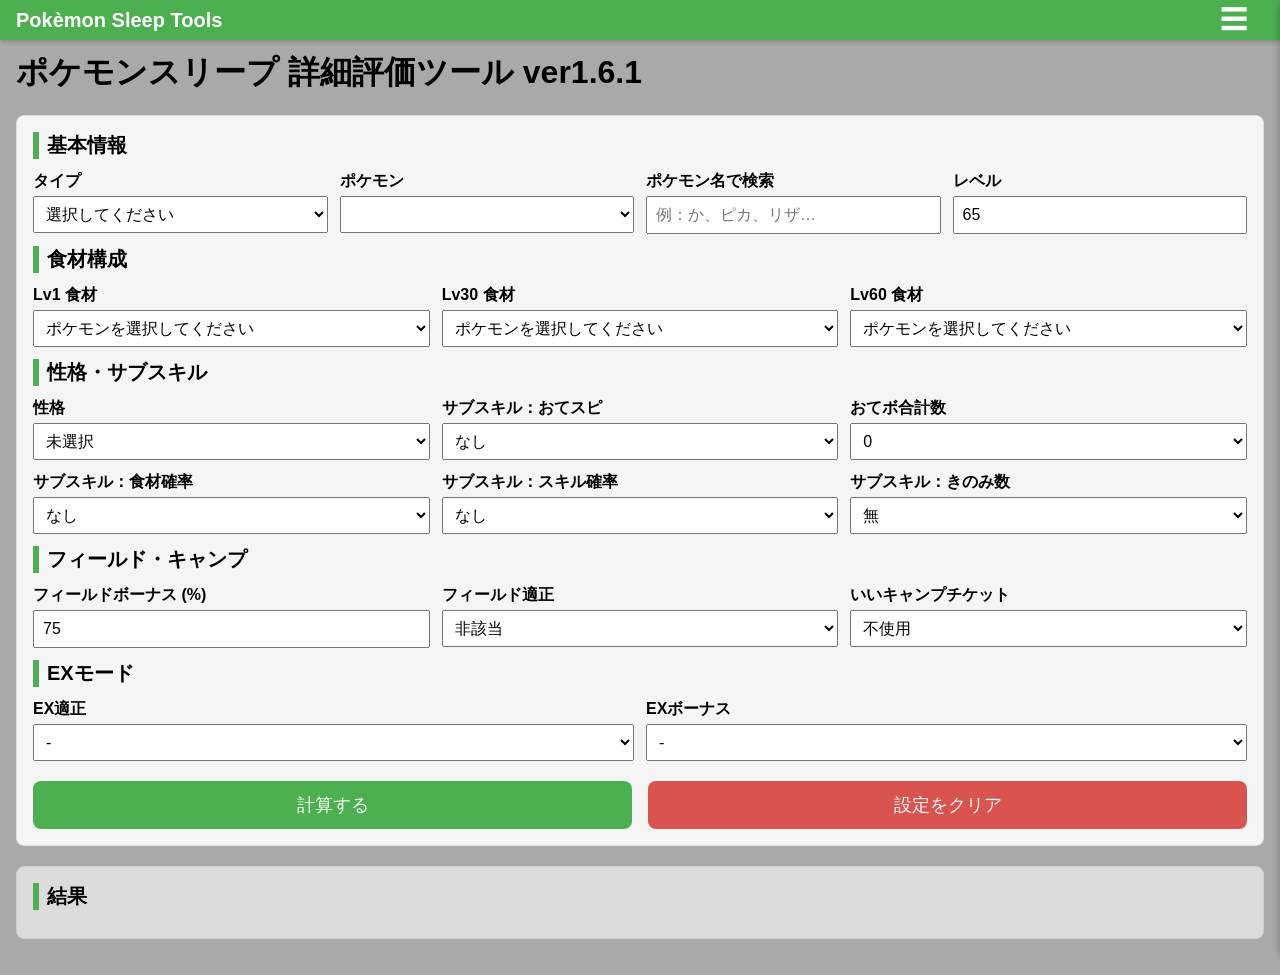
<file: index.html>
<!DOCTYPE html>
<html lang="ja">
<head>
<meta charset="UTF-8">
<meta name="viewport" content="width=device-width, initial-scale=1.0">
<title>ポケモンスリープ 詳細評価ツール ver1.6.1</title>

<style>
  body {
    font-family: sans-serif;
    background: #a9a9a9;
    padding: 16px;
    margin: 0;
  }

  h1 {
    margin-bottom: 20px;
  }

  h2 {
    margin: 0 0 12px 0;
    font-size: 20px;
    border-left: 6px solid #4CAF50;
    padding-left: 8px;
  }

  .section-block {
    background: #f5f5f5;
    padding: 16px;
    margin-bottom: 20px;
    border-radius: 8px;
    border: 1px solid #ddd;
  }

  .row {
    display: flex;
    flex-wrap: wrap;
    gap: 12px;
    margin-bottom: 12px;
  }

  .field {
    flex: 1 1 220px;
    min-width: 220px;
  }

  label {
    display: block;
    font-weight: bold;
    margin-bottom: 4px;
  }

  select,
  input,
  button {
    width: 100%;
    padding: 8px;
    box-sizing: border-box;
    font-size: 16px;
  }

/* 固定ヘッダー */
.header {
  position: fixed;
  top: 0;
  left: 0;
  right: 0;
  height: 40px;
  background: #4CAF50;
  color: #fff;
  display: flex;
  align-items: center;
  justify-content: space-between;
  padding: 0 16px;
  z-index: 2000;
  box-shadow: 0 2px 4px rgba(0,0,0,0.2);
}

.menu-icon {
  font-size: 28px;
  cursor: pointer;
  margin-right: 16px;
}

.header-title {
  font-size: 20px;
  font-weight: bold;
}

/* 右からスライドするメニュー */
.side-menu {
  position: fixed;
  top: 0;
  right: -260px; /* 初期は隠す */
  width: 260px;
  height: 100%;
  background: #e8f5e9; /* 薄い緑 */
  box-shadow: -2px 0 6px rgba(0,0,0,0.2);
  padding-top: 60px;
  transition: right 0.3s ease;
  z-index: 2500;
  border-radius: 12px 0 0 12px;
}

.side-menu.open {
  right: 0;
}

.side-menu a {
  display: block;
  padding: 16px;
  font-size: 18px;
  color: #2e7d32;
  text-decoration: none;
  border-bottom: 1px solid #c8e6c9;
}

.side-menu a:hover {
  background: #c8e6c9;
}

/* メニューのタイトル */
.menu-header {
  font-size: 20px;
  font-weight: bold;
  padding: 16px;
  color: #1b5e20;
  border-bottom: 2px solid #a5d6a7;
}

/* メニュー展開時の背景 */
.overlay {
  position: fixed;
  top: 0;
  left: 0;
  right: 0;
  bottom: 0;
  background: rgba(0,0,0,0.4);
  display: none;
  z-index: 2400;
}

  .overlay.show {
    display: block;
  }

  /* ヘッダー分の余白を確保 */
  body {
    padding-top: 30px;
  }

  .autocomplete-wrapper {
    position: relative;
    width: 100%;
  }

  .autocomplete-list {
    position: absolute; /* 検索欄の下に固定 */
    top: 100%;          /* 入力欄の真下に配置 */
    left: 0;
    right: 0;

    background: #fff;
    border: 1px solid #ccc;
    border-radius: 8px;
    margin-top: 4px;
    max-height: 240px;
    overflow-y: auto;
    display: none;
    z-index: 1000;
  }

  .autocomplete-item {
    padding: 14px;
    font-size: 18px;
    border-bottom: 1px solid #eee;
    cursor: pointer;
  }

  .autocomplete-item:last-child {
    border-bottom: none;
  }

  .autocomplete-item:hover {
    background: #e8f5e9; /* 薄い緑 */
  }

  .button-row {
    display: flex;
    justify-content: space-between;
    gap: 16px;
    margin-top: 20px;
  }

  .btn-calc,
  .btn-clear {
    flex: 1;
    padding: 12px;
    font-size: 18px;
    border-radius: 8px; /* ← 丸みを帯びたボタン */
    border: none;
    cursor: pointer;
}  

  /* 計算ボタン（緑） */
  .btn-calc {
    background: #4CAF50;
    color: #fff;
  }

  .btn-calc:hover {
    background: #43a047;
  }

  /* クリアボタン（赤） */
  .btn-clear {
    background: #d9534f;
    color: #fff;
  }

  .btn-clear:hover {
    background: #c9302c;
  }

  .results {
    background: #dcdcdc;
    padding: 16px;
    border-radius: 8px;
    border: 1px solid #ccc;
  }

  table {
    width: 100%;
    border-collapse: collapse;
    margin-top: 12px;
    background: #fff;
  }

  th, td {
    border: 1px solid #ccc;
    padding: 6px 10px;
    text-align: center;
  }

  th {
    background: #666;
    color: #fff;
  }

  @media (max-width: 480px) {
    .field {
      min-width: 100%;
    }
  }
</style>

<link rel="manifest" href="manifest.json">

</head>

<body>

<!-- 固定ヘッダー -->
<header class="header">
  <div class="header-title">Pokèmon Sleep Tools</div>
  <div class="menu-icon" id="menuBtn">☰</div>
</header>

<!-- スライドメニュー -->
<nav class="side-menu" id="sideMenu">
  <div class="menu-header">メニュー</div>
  <a href="../single/index.html">単体評価ツール</a>
  <a href="../compare/index.html">比較評価ツール</a>
  <a href="https://penape-00.github.io/Penape_PokeSle_EXP_ver1.0.0/">Exp計算機</a>
</nav>

<!-- メニュー展開時の背景 -->
<div class="overlay" id="overlay"></div>

<h1>ポケモンスリープ 詳細評価ツール ver1.6.1</h1>

<!-- ==================================================
     ▼ 基本情報
================================================== -->
<section class="section-block">
  <h2>基本情報</h2>

  <div class="row">
    <div class="field">
      <label>タイプ</label>
      <select id="typeSelect">
        <option value="">選択してください</option>
        <option value="ノーマル">ノーマル</option>
        <option value="ほのお">ほのお</option>
        <option value="みず">みず</option>
        <option value="でんき">でんき</option>
        <option value="くさ">くさ</option>
        <option value="こおり">こおり</option>
        <option value="かくとう">かくとう</option>
        <option value="どく">どく</option>
        <option value="じめん">じめん</option>
        <option value="ひこう">ひこう</option>
        <option value="エスパー">エスパー</option>
        <option value="むし">むし</option>
        <option value="いわ">いわ</option>
        <option value="ゴースト">ゴースト</option>
        <option value="ドラゴン">ドラゴン</option>
        <option value="あく">あく</option>
        <option value="はがね">はがね</option>
        <option value="フェアリー">フェアリー</option>
      </select>
    </div>

    <div class="field">
        <label>ポケモン</label>
        <select id="pokemonSelect">…</select>
    </div>

    <div class="field autocomplete-wrapper">
      <label>ポケモン名で検索</label>
      <input type="text" id="pokemonSearch" placeholder="例：か、ピカ、リザ…">
      <div id="autocompleteList" class="autocomplete-list"></div>
    </div>

    <div class="field">
      <label>レベル</label>
      <input type="number" id="level" value="65" min="1" max="100">
    </div>
  </div>


  <!-- ==================================================
       ▼ 食材構成
  ================================================== -->
  <h2>食材構成</h2>

  <div class="row">
    <div class="field">
      <label>Lv1 食材</label>
      <select id="ingredientLv1">
        <option value="">ポケモンを選択してください</option>
      </select>
    </div>

    <div class="field">
      <label>Lv30 食材</label>
      <select id="ingredientLv30">
        <option value="">ポケモンを選択してください</option>
      </select>
    </div>

    <div class="field">
      <label>Lv60 食材</label>
      <select id="ingredientLv60">
        <option value="">ポケモンを選択してください</option>
      </select>
    </div>
  </div>

  <!-- ==================================================
       ▼ 性格・サブスキル
  ================================================== -->
  <h2>性格・サブスキル</h2>

  <div class="row">
    <div class="field">
      <label>性格</label>
      <select id="natureSelect">
        <option value="">未選択</option>
        <option value="hardy">がんばりや（無補正）</option>
        <option value="lonely">さみしがり（おてスピ up / げんき down）</option>
        <option value="brave">ゆうかん（おてスピ up / Ｅｘｐ down）</option>
        <option value="adamant">いじっぱり（おてスピ up / 食材 down）</option>
        <option value="naughty">やんちゃ（おてスピ up / スキル down）</option>
        <option value="bold">ずぶとい（げんき up / おてスピ down）</option>
        <option value="docile">すなお（無補正）</option>
        <option value="relaxed">のんき（げんき up / Ｅｘｐ down）</option>
        <option value="impish">わんぱく（げんき up / 食材 down）</option>
        <option value="lax">のうてんき（げんき up / スキル down）</option>
        <option value="timid">おくびょう（Ｅｘｐ up / おてスピ down）</option>
        <option value="hasty">せっかち（Ｅｘｐ up / げんき down）</option>
        <option value="serious">まじめ（無補正）</option>
        <option value="jolly">ようき（Ｅｘｐ up / 食材 down）</option>
        <option value="naive">むじゃき（Ｅｘｐ up / スキル down）</option>
        <option value="modest">ひかえめ（食材 up / おてスピ down）</option>
        <option value="mild">おっとり（食材 up / げんき down）</option>
        <option value="quiet">れいせい（食材 up / Ｅｘｐ down）</option>
        <option value="bashful">てれや（無補正）</option>
        <option value="rash">うっかりや（食材 up / スキル down）</option>
        <option value="calm">おだやか（スキル up / おてスピ down）</option>
        <option value="gentle">おとなしい（スキル up / げんき down）</option>
        <option value="sassy">なまいき（スキル up / Ｅｘｐ down）</option>
        <option value="careful">しんちょう（スキル up / 食材 down）</option>
        <option value="quirky">きまぐれ（無補正）</option>
      </select>
    </div>

    <div class="field">
      <label>サブスキル：おてスピ</label>
      <select id="subskillSpeed">
        <option value="0">なし</option>
        <option value="0.07">S</option>
        <option value="0.14">M</option>
        <option value="0.21">S+M</option>
      </select>
    </div>

    <div class="field">
      <label>おてボ合計数</label>
      <select id="teamBonus">
        <option value="0">0</option>
        <option value="1">1</option>
        <option value="2">2</option>
        <option value="3">3</option>
        <option value="4">4</option>
        <option value="5">5</option>
      </select>
    </div>
  </div>

  <div class="row">
    <div class="field">
      <label>サブスキル：食材確率</label>
      <select id="subskillIngredient">
        <option value="0">なし</option>
        <option value="0.18">S</option>
        <option value="0.36">M</option>
        <option value="0.54">S+M</option>
      </select>
    </div>

    <div class="field">
      <label>サブスキル：スキル確率</label>
      <select id="subskillSkill">
        <option value="0">なし</option>
        <option value="0.18">S</option>
        <option value="0.36">M</option>
        <option value="0.54">S+M</option>
      </select>
    </div>

    <div class="field">
      <label>サブスキル：きのみ数</label>
      <select id="berryCountSkill">
        <option value="0">無</option>
        <option value="1">有</option>
      </select>
    </div>
  </div>

  <!-- ==================================================
       ▼ フィールド・キャンプ
  ================================================== -->
  <h2>フィールド・キャンプ</h2>

  <div class="row">
    <div class="field">
      <label>フィールドボーナス (%)</label>
      <input type="number" id="fieldBonus" value="75" min="0" max="85">
    </div>

    <div class="field">
      <label>フィールド適正</label>
      <select id="fieldBerryBonus">
        <option value="1">非該当</option>
        <option value="2">該当</option>
      </select>
    </div>

    <div class="field">
      <label>いいキャンプチケット</label>
      <select id="campTicket">
        <option value="1">不使用</option>
        <option value="1.2">使用</option>
      </select>
    </div>
  </div>

  <!-- ==================================================
       ▼ EXモード
  ================================================== -->
  <h2>EXモード</h2>

  <div class="row">
    <div class="field">
      <label>EX適正</label>
      <select id="EXtype">
        <option value="no">-</option>
        <option value="main">メイン適正</option>
        <option value="sub">サブ適正</option>
        <option value="none">非適正</option>
      </select>
    </div>

    <div class="field">
      <label>EXボーナス</label>
      <select id="EXBonus">
        <option value="no">-</option>
        <option value="exberry">きのみ</option>
        <option value="exingredient">食材</option>
        <option value="exskill">スキル</option>
      </select>
    </div>
  </div>

  <div class="button-row">
    <button id="calcBtn" class="btn-calc">計算する</button>
    <button id="clearBtn" class="btn-clear">設定をクリア</button>
  </div>
</section>

<!-- ==================================================
     ▼ 結果表示
================================================== -->
<section class="section-block results">
  <h2>結果</h2>
  <div id="summary"></div>
  <div id="tableArea"></div>
</section>


<!-- ==================================================
     ▼ ポケモン検索機能
================================================== -->
<script>
  // ひらがな → カタカナ変換
  function hiraToKana(str) {
    return str.replace(/[\u3041-\u3096]/g, ch =>
      String.fromCharCode(ch.charCodeAt(0) + 0x60)
    );
  }

  const searchInput = document.getElementById("pokemonSearch");
  const autocompleteList = document.getElementById("autocompleteList");

  searchInput.addEventListener("input", function () {
    const raw = this.value.trim();
    const keyword = hiraToKana(raw);
    const type = document.getElementById("typeSelect").value;

    autocompleteList.innerHTML = "";
    autocompleteList.style.display = "none";

    if (!keyword) return;

    let list = [];

    Object.keys(pokemonData).forEach(typeKey => {
      pokemonData[typeKey].forEach(entry => {
        const name = entry.split("|")[0];

        if (type && type !== typeKey) return;
        if (!name.startsWith(keyword)) return;

        list.push({ name, entry });
      });
    });

    list.sort((a, b) => a.name.localeCompare(b.name, "ja"));

    if (list.length === 0) return;

    list.forEach(item => {
      const div = document.createElement("div");
      div.className = "autocomplete-item";
      div.textContent = item.name;

      div.addEventListener("click", () => {
        searchInput.value = item.name;

        const select = document.getElementById("pokemonSelect");
        select.innerHTML = `<option value="${item.entry}">${item.name}</option>`;
        select.value = item.entry;

        const pokemonName = item.entry.split("|")[0];
        updateIngredientSelectors(pokemonName);

        autocompleteList.style.display = "none";
      });

      autocompleteList.appendChild(div);
    });

    autocompleteList.style.display = "block";
  });

  document.addEventListener("click", function (e) {
    if (!autocompleteList.contains(e.target) && e.target !== searchInput) {
      autocompleteList.style.display = "none";
    }
  });
</script>

<!-- ==================================================
     ▼ 性格データ（HTML に残す固定データ）
================================================== -->
<script>
  const natureModifiers = {
    hardy:   { speed: 1.0,   ingredient: 1.0,   skill: 1.0,   genki: 0.492 },
    lonely:  { speed: 0.9,   ingredient: 1.0,   skill: 1.0,   genki: 0.505 },
    brave:   { speed: 0.9,   ingredient: 1.0,   skill: 1.0,   genki: 0.492 },
    adamant: { speed: 0.9,   ingredient: 0.9,   skill: 1.0,   genki: 0.492 },
    naughty: { speed: 0.9,   ingredient: 1.0,   skill: 0.9,   genki: 0.492 },
    bold:    { speed: 1.075, ingredient: 1.0,   skill: 1.0,   genki: 0.474 },
    docile:  { speed: 1.0,   ingredient: 1.0,   skill: 1.0,   genki: 0.492 },
    relaxed: { speed: 1.0,   ingredient: 1.0,   skill: 1.0,   genki: 0.474 },
    impish:  { speed: 1.0,   ingredient: 0.9,   skill: 1.0,   genki: 0.474 },
    lax:     { speed: 1.0,   ingredient: 1.0,   skill: 0.9,   genki: 0.474 },
    timid:   { speed: 1.075, ingredient: 1.0,   skill: 1.0,   genki: 0.492 },
    hasty:   { speed: 1.0,   ingredient: 1.0,   skill: 1.0,   genki: 0.505 },
    serious: { speed: 1.0,   ingredient: 1.0,   skill: 1.0,   genki: 0.492 },
    jolly:   { speed: 1.0,   ingredient: 0.9,   skill: 1.0,   genki: 0.492 },
    naive:   { speed: 1.0,   ingredient: 1.0,   skill: 0.9,   genki: 0.492 },
    modest:  { speed: 1.075, ingredient: 1.1,   skill: 1.0,   genki: 0.492 },
    mild:    { speed: 1.0,   ingredient: 1.1,   skill: 1.0,   genki: 0.505 },
    quiet:   { speed: 1.0,   ingredient: 1.1,   skill: 1.0,   genki: 0.492 },
    bashful: { speed: 1.0,   ingredient: 1.0,   skill: 1.0,   genki: 0.492 },
    rash:    { speed: 1.0,   ingredient: 1.1,   skill: 0.9,   genki: 0.492 },
    calm:    { speed: 1.075, ingredient: 1.0,   skill: 1.1,   genki: 0.492 },
    gentle:  { speed: 1.0,   ingredient: 1.0,   skill: 1.1,   genki: 0.505 },
    sassy:   { speed: 1.0,   ingredient: 1.0,   skill: 1.1,   genki: 0.492 },
    careful: { speed: 1.0,   ingredient: 0.9,   skill: 1.1,   genki: 0.492 },
    quirky:  { speed: 1.0,   ingredient: 1.0,   skill: 1.0,   genki: 0.492 }
  };

  const natureLabels = {
    "": "未選択",
    hardy: "がんばりや（無補正）",
    lonely: "さみしがり（おてスピ up / げんき down）",
    brave: "ゆうかん（おてスピ up / Ｅｘｐ down）",
    adamant: "いじっぱり（おてスピ up / 食材 down）",
    naughty: "やんちゃ（おてスピ up / スキル down）",
    bold: "ずぶとい（げんき up / おてスピ down）",
    docile: "すなお（無補正）",
    relaxed: "のんき（げんき up / Ｅｘｐ down）",
    impish: "わんぱく（げんき up / 食材 down）",
    lax: "のうてんき（げんき up / スキル down）",
    timid: "おくびょう（Ｅｘｐ up / おてスピ down）",
    hasty: "せっかち（Ｅｘｐ up / げんき down）",
    serious: "まじめ（無補正）",
    jolly: "ようき（Ｅｘｐ up / 食材 down）",
    naive: "むじゃき（Ｅｘｐ up / スキル down）",
    modest: "ひかえめ（食材 up / おてスピ down）",
    mild: "おっとり（食材 up / げんき down）",
    quiet: "れいせい（食材 up / Ｅｘｐ down）",
    bashful: "てれや（無補正）",
    rash: "うっかりや（食材 up / スキル down）",
    calm: "おだやか（スキル up / おてスピ down）",
    gentle: "おとなしい（スキル up / げんき down）",
    sassy: "なまいき（スキル up / Ｅｘｐ down）",
    careful: "しんちょう（スキル up / 食材 down）",
    quirky: "きまぐれ（無補正）"
  };
</script>

<!-- ==================================================
     ▼ タイプ選択 → ポケモン候補更新
================================================== -->
<script>
  function updatePokemonList() {
    const type = document.getElementById("typeSelect").value;
    const select = document.getElementById("pokemonSelect");

    select.innerHTML = '<option value="">選択してください</option>';

    if (!pokemonData[type]) return;

    pokemonData[type].forEach(entry => {
      const name = entry.split("|")[0];
      const opt = document.createElement("option");
      opt.value = entry;
      opt.textContent = name;
      select.appendChild(opt);
    });
  }

  document.getElementById("typeSelect")
    .addEventListener("change", updatePokemonList);
</script>

<!-- ==================================================
     ▼ 食材スロット更新
================================================== -->
<script>
  function updateIngredientSelectors(pokemonName) {
    const lv1  = document.getElementById("ingredientLv1");
    const lv30 = document.getElementById("ingredientLv30");
    const lv60 = document.getElementById("ingredientLv60");

    // 未選択時はリセット
    if (!pokemonName || !ingredientOptions[pokemonName]) {
      const reset = '<option value="">ポケモンを選択してください</option>';
      lv1.innerHTML = lv30.innerHTML = lv60.innerHTML = reset;
      return;
    }

    const data = ingredientOptions[pokemonName];

    // 共通：セレクト更新
    function setOptions(selectEl, options) {
      selectEl.innerHTML = "";
      options.forEach(item => {
        const opt = document.createElement("option");
        opt.value = item;
        opt.textContent = item;
        selectEl.appendChild(opt);
      });
      selectEl.value = options[0];
      selectEl.disabled = (options.length === 1);
    }

    setOptions(lv1,  data.level1);
    setOptions(lv30, data.level30);
    setOptions(lv60, data.level60);
  }

  document.getElementById("pokemonSelect")
    .addEventListener("change", function () {
      const selected = this.value;
      if (!selected) {
        updateIngredientSelectors(null);
        return;
      }
      const pokemonName = selected.split("|")[0];
      updateIngredientSelectors(pokemonName);
    });
</script>

<!-- ==================================================
     ▼ 設定クリア
================================================== -->
<script>
function clearSettings() {
  const ids = [
    "typeSelect", "pokemonSelect", "level",
    "natureSelect", "subskillSpeed", "subskillIngredient", "subskillSkill",
    "berryCountSkill", "teamBonus", "fieldBonus", "fieldBerryBonus",
    "campTicket", "EXtype", "EXBonus"
  ];

  ids.forEach(id => {
    const el = document.getElementById(id);
    if (!el) return;

    if (el.tagName === "SELECT") {
      el.selectedIndex = 0;
    } else if (el.type === "number") {
      el.value = (id === "level") ? 65 : 0;
    }
  });

  // ▼ 検索欄をリセット
  document.getElementById("pokemonSearch").value = "";

  // ▼ ポケモン欄を初期状態に戻す（重要）
  document.getElementById("pokemonSelect").innerHTML =
    '<option value="">タイプを選択してください</option>';

  // ▼ 食材欄も初期化（必要）
  updateIngredientSelectors(null);

  // ▼ 結果欄をクリア
  document.getElementById("summary").innerHTML = "";
  document.getElementById("tableArea").innerHTML = "";
}

  document.getElementById("clearBtn")
    .addEventListener("click", clearSettings);
</script>

<!-- ==================================================
     ▼ データファイル
================================================== -->
<script src="data/pokemonData.js"></script>
<script src="data/ingredientOptions.js"></script>
<script src="data/ingredientCounts.js"></script>
<script src="data/ingredientEnergy.js"></script>

<!-- ==================================================
     ▼ ロジック（最後に読み込む）
================================================== -->
<script src="script.js"></script>

<script>
  const menuBtn = document.getElementById("menuBtn");
  const sideMenu = document.getElementById("sideMenu");
  const overlay = document.getElementById("overlay");

  menuBtn.addEventListener("click", () => {
    sideMenu.classList.add("open");
    overlay.classList.add("show");
  });

  overlay.addEventListener("click", () => {
    sideMenu.classList.remove("open");
    overlay.classList.remove("show");
  });
</script>

</body>
</html>
</file>
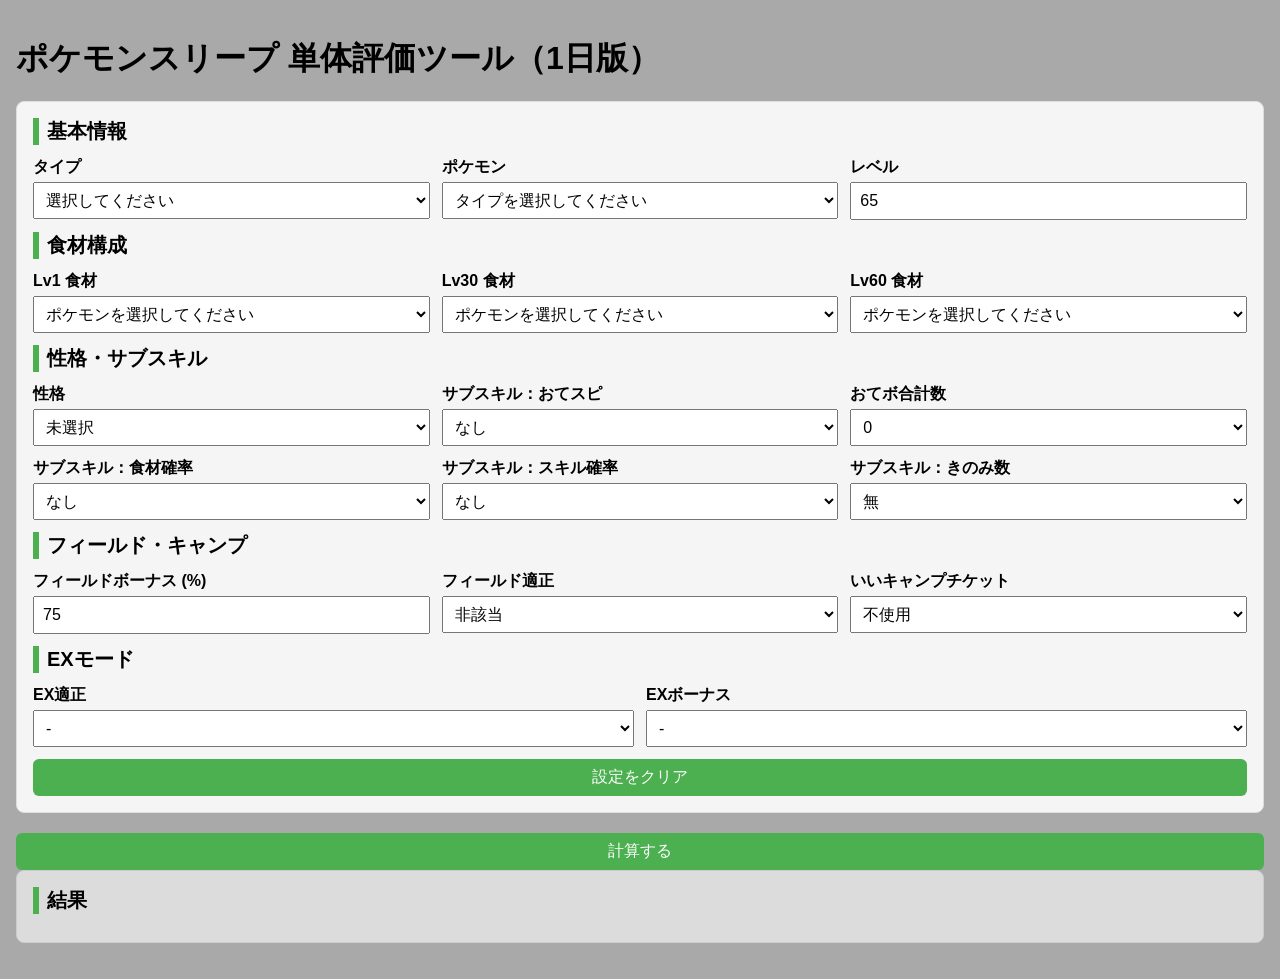
<file: ポケスリver1.5.0.html>
<!DOCTYPE html>
<html lang="ja">
<head>
<meta charset="UTF-8">
<meta name="viewport" content="width=device-width, initial-scale=1.0">
<title>ポケモンスリープ 単体評価ツール（1日版）</title>
<style>
body {
  font-family: sans-serif;
  background: #a9a9a9;
  padding: 16px;
  margin: 0;
}

h1 {
  margin-bottom: 20px;
}

h2 {
  margin: 0 0 12px 0;
  font-size: 20px;
  border-left: 6px solid #4CAF50;
  padding-left: 8px;
}

.section-block {
  background: #f5f5f5;
  padding: 16px;
  margin-bottom: 20px;
  border-radius: 8px;
  border: 1px solid #ddd;
}

.row {
  display: flex;
  flex-wrap: wrap;
  gap: 12px;
  margin-bottom: 12px;
}

.field {
  flex: 1 1 220px;
  min-width: 220px;
}

label {
  display: block;
  font-weight: bold;
  margin-bottom: 4px;
}

select,
input,
button {
  width: 100%;
  padding: 8px;
  box-sizing: border-box;
  font-size: 16px;
}

button {
  background: #4CAF50;
  color: #fff;
  border: none;
  border-radius: 6px;
  cursor: pointer;
}

button:hover {
  background: #43a047;
}

.results {
  background: #dcdcdc;
  padding: 16px;
  border-radius: 8px;
  border: 1px solid #ccc;
}

table {
  width: 100%;
  border-collapse: collapse;
  margin-top: 12px;
  background: #fff;
}

th, td {
  border: 1px solid #ccc;
  padding: 6px 10px;
  text-align: center;
}

th {
  background: #666;
  color: #fff;
}

@media (max-width: 480px) {
  .field {
    min-width: 100%;
  }
}
</style>
</head>

<body>

<h1>ポケモンスリープ 単体評価ツール（1日版）</h1>

<section class="section-block">
  <h2>基本情報</h2>

  <div class="row">
    <div class="field">
      <label>タイプ</label>
      <select id="typeSelect">
        <option value="">選択してください</option>
        <option value="ノーマル">ノーマル</option>
        <option value="ほのお">ほのお</option>
        <option value="みず">みず</option>
        <option value="でんき">でんき</option>
        <option value="くさ">くさ</option>
        <option value="こおり">こおり</option>
        <option value="かくとう">かくとう</option>
        <option value="どく">どく</option>
        <option value="じめん">じめん</option>
        <option value="ひこう">ひこう</option>
        <option value="エスパー">エスパー</option>
        <option value="むし">むし</option>
        <option value="いわ">いわ</option>
        <option value="ゴースト">ゴースト</option>
        <option value="ドラゴン">ドラゴン</option>
        <option value="あく">あく</option>
        <option value="はがね">はがね</option>
        <option value="フェアリー">フェアリー</option>
      </select>
    </div>

    <div class="field">
      <label>ポケモン</label>
      <select id="pokemonSelect">
        <option value="">タイプを選択してください</option>
      </select>
    </div>

    <div class="field">
      <label>レベル</label>
      <input type="number" id="level" value="65" min="1" max="100">
    </div>
  </div>

  <h2>食材構成</h2>

  <div class="row">
    <div class="field">
      <label>Lv1 食材</label>
      <select id="ingredientLv1">
        <option value="">ポケモンを選択してください</option>
      </select>
    </div>

    <div class="field">
      <label>Lv30 食材</label>
      <select id="ingredientLv30">
        <option value="">ポケモンを選択してください</option>
      </select>
    </div>

    <div class="field">
      <label>Lv60 食材</label>
      <select id="ingredientLv60">
        <option value="">ポケモンを選択してください</option>
      </select>
    </div>
  </div>

  <h2>性格・サブスキル</h2>

  <div class="row">
    <div class="field">
      <label>性格</label>
      <select id="natureSelect">
       <option value="">未選択</option>
       <option value="hardy">がんばりや（無補正）</option>
       <option value="lonely">さみしがり（おてスピ up / げんき down）</option>
       <option value="brave">ゆうかん（おてスピ up / Ｅｘｐ down）</option>
       <option value="adamant">いじっぱり（おてスピ up / 食材 down）</option>
       <option value="naughty">やんちゃ（おてスピ up / スキル down）</option>
       <option value="bold">ずぶとい（げんき up / おてスピ down）</option>
       <option value="docile">すなお（無補正）</option>
       <option value="relaxed">のんき（げんき up / Ｅｘｐ down）</option>
       <option value="impish">わんぱく（げんき up / 食材 down）</option>
       <option value="lax">のうてんき（げんき up / スキル down）</option>
       <option value="timid">おくびょう（Ｅｘｐ up / おてスピ down）</option>
       <option value="hasty">せっかち（Ｅｘｐ up / げんき down）</option>
       <option value="serious">まじめ（無補正）</option>
       <option value="jolly">ようき（Ｅｘｐ up / 食材 down）</option>
       <option value="naive">むじゃき（Ｅｘｐ up / スキル down）</option>
       <option value="modest">ひかえめ（食材 up / おてスピ down）</option>
       <option value="mild">おっとり（食材 up / げんき down）</option>
       <option value="quiet">れいせい（食材 up / Ｅｘｐ down）</option>
       <option value="bashful">てれや（無補正）</option>
       <option value="rash">うっかりや（食材 up / スキル down）</option>
       <option value="calm">おだやか（スキル up / おてスピ down）</option>
       <option value="gentle">おとなしい（スキル up / げんき down）</option>
       <option value="sassy">なまいき（スキル up / Ｅｘｐ down）</option>
       <option value="careful">しんちょう（スキル up / 食材 down）</option>
       <option value="quirky">きまぐれ（無補正）</option>
      </select>
    </div>

    <div class="field">
      <label>サブスキル：おてスピ</label>
      <select id="subskillSpeed">
        <option value="0">なし</option>
        <option value="0.07">S</option>
        <option value="0.14">M</option>
        <option value="0.21">S+M</option>
      </select>
    </div>

    <div class="field">
      <label>おてボ合計数</label>
      <select id="teamBonus">
        <option value="0">0</option>
        <option value="1">1</option>
        <option value="2">2</option>
        <option value="3">3</option>
        <option value="4">4</option>
        <option value="5">5</option>
      </select>
    </div>
  </div>

  <div class="row">
    <div class="field">
      <label>サブスキル：食材確率</label>
      <select id="subskillIngredient">
        <option value="0">なし</option>
        <option value="0.18">S</option>
        <option value="0.36">M</option>
        <option value="0.54">S+M</option>
      </select>
    </div>

    <div class="field">
      <label>サブスキル：スキル確率</label>
      <select id="subskillSkill">
        <option value="0">なし</option>
        <option value="0.18">S</option>
        <option value="0.36">M</option>
        <option value="0.54">S+M</option>
      </select>
    </div>

    <div class="field">
      <label>サブスキル：きのみ数</label>
      <select id="berryCountSkill">
        <option value="0">無</option>
        <option value="1">有</option>
      </select>
    </div>
  </div>

  <h2>フィールド・キャンプ</h2>

  <div class="row">
    <div class="field">
      <label>フィールドボーナス (%)</label>
      <input type="number" id="fieldBonus" value="75" min="0" max="85">
    </div>

    <div class="field">
      <label>フィールド適正</label>
      <select id="fieldBerryBonus">
        <option value="1">非該当</option>
        <option value="2">該当</option>
      </select>
    </div>

    <div class="field">
      <label>いいキャンプチケット</label>
      <select id="campTicket">
        <option value="1">不使用</option>
        <option value="1.2">使用</option>
      </select>
    </div>
  </div>

  <h2>EXモード</h2>

  <div class="row">
    <div class="field">
      <label>EX適正</label>
      <select id="EXtype">
        <option value="no">-</option>
        <option value="main">メイン適正</option>
        <option value="sub">サブ適正</option>
        <option value="none">非適正</option>
      </select>
    </div>

    <div class="field">
      <label>EXボーナス</label>
      <select id="EXBonus">
        <option value="no">-</option>
        <option value="exberry">きのみ</option>
        <option value="exingredient">食材</option>
        <option value="exskill">スキル</option>
      </select>
    </div>
  </div>

  <button id="clearBtn">設定をクリア</button>
</section>

  <button id="calcBtn">計算する</button>

<!-- ▼ 結果表示 -->
<section class="section-block results">
  <h2>結果</h2>
  <div id="summary"></div>
  <div id="tableArea"></div>
</section>

<script>
const pokemonData = {
  "ノーマル": [
    "ラッタ|ノーマル|きのみ|2950|28|0.237|0.030",
    "ペルシアン|ノーマル|スキル|2800|28|0.169|0.044",
    "ガルーラ|ノーマル|食材|2650|28|0.222|0.017",
    "メタモン|ノーマル|食材|3500|28|0.201|0.036",
    "イーブイ(ホリデー)|ノーマル|きのみ|3100|28|0.156|0.032",
    "ハピナス|ノーマル|食材|3100|28|0.238|0.023",
    "ケッキング|ノーマル|きのみ|3600|28|0.339|0.067"
  ],
  "ほのお": [
    "リザードン|ほのお|食材|2400|27|0.224|0.016",
    "キュウコン|ほのお|きのみ|2600|27|0.164|0.025",
    "ウインディ|ほのお|スキル|2500|27|0.136|0.049",
    "ブースター|ほのお|スキル|2700|27|0.185|0.052",
    "バクフーン|ほのお|きのみ|2400|27|0.208|0.039",
    "エンテイ|ほのお|スキル|2400|27|0.187|0.023"
  ],
  "みず": [
    "カメックス|みず|食材|2800|31|0.275|0.021",
    "ゴルダック|みず|スキル|3400|31|0.162|0.125",
    "ヤドラン|みず|スキル|3800|31|0.197|0.068",
    "シャワーズ|みず|スキル|3100|31|0.212|0.061",
    "オーダイル|みず|きのみ|2800|31|0.257|0.055",
    "ヌオー|みず|食材|3400|31|0.190|0.032",
    "ヤドキング|みず|スキル|3400|31|0.166|0.074",
    "スイクン|みず|スキル|2700|31|0.277|0.026"
  ],
  "でんき": [
    "ピカチュウ(ハロウィン)|でんき|きのみ|2500|25|0.218|0.028",
    "ピカチュウ(ホリデー)|でんき|スキル|2500|25|0.131|0.042",
    "ライチュウ|でんき|きのみ|2200|25|0.224|0.032",
    "サンダース|でんき|スキル|2200|25|0.151|0.039",
    "デンリュウ|でんき|スキル|2500|25|0.130|0.047",
    "ライコウ|でんき|スキル|2100|25|0.192|0.019",
    "プラスル|でんき|スキル|2400|25|0.103|0.049",
    "マイナン|でんき|スキル|2400|25|0.174|0.049",
    "レントラー|でんき|食材|2400|25|0.200|0.023",
    "デデンネ|でんき|スキル|2500|25|0.177|0.045",
    "パーモット|でんき|スキル|2400|25|0.141|0.039"
  ],
  "くさ": [
    "フシギバナ|くさ|食材|2800|30|0.266|0.021",
    "ウツボット|くさ|食材|2800|30|0.233|0.039",
    "メガニウム|くさ|きのみ|2800|30|0.175|0.046",
    "ジュカイン|くさ|スキル|2300|30|0.107|0.030",
    "リーフィア|くさ|スキル|3000|30|0.205|0.059"
  ],
  "こおり": [
    "アローラキュウコン|こおり|きのみ|2900|32|0.232|0.028",
    "タマザラシ(ホリデー)|こおり|スキル|3300|32|0.214|0.050",
    "トドゼルガ|こおり|きのみ|3000|32|0.223|0.022",
    "ユキノオー|こおり|食材|3000|32|0.250|0.044",
    "グレイシア|こおり|スキル|3200|32|0.219|0.063",
    "ハルクジラ|こおり|食材|2800|32|0.209|0.042"
  ],
  "かくとう": [
    "オコリザル|かくとう|きのみ|2800|27|0.200|0.024",
    "バシャーモ|かくとう|きのみ|2600|27|0.153|0.049",
    "ルカリオ|かくとう|スキル|2600|27|0.150|0.051",
    "エルレイド|かくとう|スキル|2400|27|0.147|0.054",
    "キテルグマ|かくとう|食材|2800|27|0.229|0.013",
    "ウェーニバル|かくとう|食材|2600|27|0.232|0.024"
  ],
  "どく": [
    "アーボック|どく|きのみ|3400|32|0.264|0.057",
    "マルノーム|どく|スキル|3500|32|0.210|0.070",
    "ドクロッグ|どく|食材|3400|32|0.229|0.043",
    "ストリンダー(ハイなすがた)|どく|スキル|3100|32|0.239|0.064",
    "ストリンダー(ローなすがた)|どく|スキル|3100|32|0.239|0.064",
    "ドオー|どく|食材|3500|32|0.208|0.055"
  ],
  "じめん": [
    "ダグトリオ|じめん|食材|2650|29|0.190|0.020",
    "ガラガラ|じめん|きのみ|3300|29|0.225|0.045",
    "ラグラージ|じめん|きのみ|2800|29|0.146|0.034",
    "フライゴン|じめん|食材|2700|29|0.172|0.039"
  ],
  "ひこう": [
    "カモネギ|ひこう|食材|3000|24|0.160|0.043",
    "ドードリオ|ひこう|きのみ|2300|24|0.184|0.020",
    "デリバード|ひこう|食材|2500|24|0.188|0.030",
    "ウォーグル|ひこう|スキル|2400|24|0.121|0.035",
    "ウッウ|ひこう|食材|2700|24|0.165|0.039"
  ],
  "エスパー": [
    "バリヤード|エスパー|食材|2800|26|0.216|0.039",
    "ネイティオ|エスパー|きのみ|2500|26|0.191|0.025",
    "エーフィ|エスパー|スキル|2400|26|0.164|0.044",
    "ソーナンス|エスパー|スキル|3500|26|0.211|0.070",
    "サーナイト|エスパー|スキル|2400|26|0.144|0.042",
    "クレセリア|エスパー|スキル|2300|26|0.239|0.041",
    "ムシャーナ|エスパー|きのみ|2800|26|0.188|0.041"
  ],
  "むし": [
    "バタフリー|むし|きのみ|2500|24|0.197|0.014",
    "カイロス|むし|食材|2400|24|0.216|0.031",
    "ヘラクロス|むし|スキル|2300|24|0.158|0.047",
    "イワパレス|むし|食材|3200|24|0.239|0.064",
    "クワガノン|むし|食材|2800|24|0.194|0.051"
  ],
  "いわ": [
    "ゴローニャ|いわ|食材|3100|30|0.280|0.052",
    "イワーク|いわ|きのみ|3100|30|0.132|0.023",
    "ウソッキー|いわ|スキル|4000|30|0.217|0.072"
  ],
  "ゴースト": [
    "ゲンガー|ゴースト|食材|2200|26|0.161|0.024",
    "ジュペッタ|ゴースト|きのみ|2600|26|0.179|0.033",
    "フワライド|ゴースト|スキル|2500|26|0.128|0.061",
    "パンプジン(ちゅうだましゅ)|ゴースト|スキル|3200|26|0.130|0.049",
    "パンプジン(こだましゅ)|ゴースト|スキル|3100|26|0.130|0.049",
    "パンプジン(おおだましゅ)|ゴースト|スキル|3300|26|0.130|0.049",
    "パンプジン(ギガだましゅ)|ゴースト|スキル|3400|26|0.130|0.049",
    "ミミッキュ|ゴースト|スキル|2500|26|0.153|0.035",
    "ラウドボーン|ゴースト|食材|2700|26|0.268|0.062"
  ],
  "ドラゴン": [
    "カイリュー|ドラゴン|食材|2600|35|0.264|0.026",
    "チルタリス|ドラゴン|きのみ|3500|35|0.258|0.061",
    "ボーマンダ|ドラゴン|きのみ|2800|35|0.217|0.034"
  ],
  "あく": [
    "ブラッキー|あく|スキル|3200|31|0.219|0.101",
    "ヘルガー|あく|きのみ|3300|31|0.203|0.040",
    "バンギラス|あく|食材|2700|31|0.266|0.052",
    "ヤミラミ|あく|スキル|3600|31|0.188|0.068",
    "アブソル|あく|食材|2950|31|0.178|0.038",
    "ミカルゲ|あく|食材|3500|31|0.198|0.036",
    "ドンカラス|あく|スキル|3200|31|0.143|0.067",
    "マニューラ|あく|きのみ|2700|31|0.251|0.018",
    "ダークライ|あく|オール|2900|31|0.192|0.023",
    "マスカーニャ|あく|食材|2600|31|0.190|0.022"
  ],
  "はがね": [
    "ハガネール|はがね|きのみ|3000|33|0.154|0.032",
    "クチート|はがね|食材|3200|33|0.204|0.038",
    "ハガネール|はがね|食材|3000|33|0.285|0.052",
    "ジバコイル|はがね|スキル|3100|33|0.179|0.062",
    "トゲデマル|はがね|スキル|2700|33|0.169|0.054"
  ],
  "フェアリー": [
    "ピクシー|フェアリー|きのみ|2800|26|0.168|0.036",
    "プクリン|フェアリー|スキル|2900|26|0.174|0.040",
    "トゲキッス|フェアリー|スキル|2600|26|0.158|0.053",
    "ニンフィア|フェアリー|スキル|2600|26|0.178|0.040",
    "キュワワー|フェアリー|食材|2500|26|0.167|0.030"
  ]
};

const ingredientOptions = {
  "フシギバナ": {
    level1:  ["あまいミツ"],
    level30: ["あまいミツ", "あんみんトマト"],
    level60: ["あまいミツ", "あんみんトマト", "ほっこりポテト"]
  },

  "リザードン": {
    level1:  ["マメミート"],
    level30: ["マメミート", "あったかジンジャー"],
    level60: ["マメミート", "あったかジンジャー", "げきからハーブ"]
  },

  "カメックス": {
    level1:  ["モーモーミルク"],
    level30: ["モーモーミルク", "リラックスカカオ"],
    level60: ["モーモーミルク", "リラックスカカオ", "マメミート"]
  },

  "バタフリー": {
    level1: ["あまいミツ"],
    level30: ["あまいミツ", "あんみんトマト"],
    level60: ["あまいミツ", "あんみんトマト", "ワカクサ大豆"]
  },

  "ラッタ": {
    level1: ["とくせんリンゴ"],
    level30: ["とくせんリンゴ", "ワカクサ大豆"],
    level60: ["とくせんリンゴ", "ワカクサ大豆", "マメミート"]
  },

  "アーボック": {
    level1: ["マメミート"],
    level30: ["マメミート", "とくせんエッグ"],
    level60: ["マメミート", "とくせんエッグ", "げきからハーブ"]
  },

  "ピカチュウ(ハロウィン)": {
    level1: ["とくせんリンゴ"],
    level30: ["とくせんリンゴ", "あったかジンジャー"],
    level60: ["とくせんリンゴ", "あったかジンジャー", "とくせんエッグ"]
  },

  "ピカチュウ(ホリデー)": {
    level1: ["とくせんリンゴ"],
    level30: ["とくせんリンゴ", "あったかジンジャー"],
    level60: ["とくせんリンゴ", "あったかジンジャー", "とくせんエッグ"]
  },

  "ライチュウ": {
    level1: ["とくせんリンゴ"],
    level30: ["とくせんリンゴ", "あったかジンジャー"],
    level60: ["とくせんリンゴ", "あったかジンジャー", "とくせんエッグ"]
  },

  "ピクシー": {
    level1: ["とくせんリンゴ"],
    level30: ["とくせんリンゴ", "あまいミツ"],
    level60: ["とくせんリンゴ", "あまいミツ", "ワカクサ大豆"]
  },

  "キュウコン": {
    level1: ["ワカクサ大豆"],
    level30: ["ワカクサ大豆", "ワカクサコーン"],
    level60: ["ワカクサ大豆", "ワカクサコーン", "ほっこりポテト"]
  },

  "アローラキュウコン": {
    level1: ["ワカクサ大豆"],
    level30: ["ワカクサ大豆", "ワカクサコーン"],
    level60: ["ワカクサ大豆", "ワカクサコーン", "ほっこりポテト"]
  },

  "プクリン": {
    level1: ["あまいミツ"],
    level30: ["あまいミツ", "ピュアなオイル"],
    level60: ["あまいミツ", "ピュアなオイル", "リラックスカカオ"]
  },

  "ダグトリオ": {
    level1: ["あんみんトマト"],
    level30: ["あんみんトマト", "ふといながねぎ"],
    level60: ["あんみんトマト", "ふといながねぎ", "ワカクサ大豆"]
  },

  "ペルシアン": {
    level1: ["モーモーミルク"],
    level30: ["モーモーミルク", "マメミート"],
    level60: ["モーモーミルク", "マメミート"]
  },

  "ゴルダック": {
    level1: ["リラックスカカオ"],
    level30: ["リラックスカカオ", "とくせんリンゴ"],
    level60: ["リラックスカカオ", "とくせんリンゴ", "マメミート"]
  },

  "オコリザル": {
    level1: ["マメミート"],
    level30: ["マメミート", "あじわいキノコ"],
    level60: ["マメミート", "あじわいキノコ", "あまいミツ"]
  },

  "ウインディ": {
    level1: ["げきからハーブ"],
    level30: ["げきからハーブ", "マメミート"],
    level60: ["げきからハーブ", "マメミート", "モーモーミルク"]
  },

  "ウツボット": {
    level1: ["あんみんトマト"],
    level30: ["あんみんトマト", "ほっこりポテト"],
    level60: ["あんみんトマト", "ほっこりポテト", "ふといながねぎ"]
  },

  "ゴローニャ": {
    level1: ["ワカクサ大豆"],
    level30: ["ワカクサ大豆", "ほっこりポテト"],
    level60: ["ワカクサ大豆", "ほっこりポテト", "あじわいキノコ"]
  },

  "ヤドラン": {
    level1: ["リラックスカカオ"],
    level30: ["リラックスカカオ", "おいしいシッポ"],
    level60: ["リラックスカカオ", "おいしいシッポ", "あんみんトマト"]
  },

  "カモネギ": {
    level1: ["ふといながねぎ"],
    level30: ["ふといながねぎ", "マメミート"],
    level60: ["ふといながねぎ", "マメミート", "あったかジンジャー"]
  },

  "ドードリオ": {
    level1: ["ワカクサ大豆"],
    level30: ["ワカクサ大豆", "リラックスカカオ"],
    level60: ["ワカクサ大豆", "リラックスカカオ", "マメミート"]
  },

"ゲンガー": {
  level1: ["げきからハーブ"],
  level30: ["げきからハーブ", "あじわいキノコ"],
  level60: ["げきからハーブ", "あじわいキノコ", "ピュアなオイル"]
},

"ガラガラ": {
  level1: ["あったかジンジャー"],
  level30: ["あったかジンジャー", "リラックスカカオ"],
  level60: ["あったかジンジャー", "リラックスカカオ"]
},

"ガルーラ": {
  level1: ["あったかジンジャー"],
  level30: ["あったかジンジャー", "ほっこりポテト"],
  level60: ["あったかジンジャー", "ほっこりポテト", "ワカクサ大豆ダイズ"]
},

"バリヤード": {
  level1: ["あんみんトマト"],
  level30: ["あんみんトマト", "ほっこりポテト"],
  level60: ["あんみんトマト", "ほっこりポテト", "ふといながねぎ"]
},

"カイロス": {
  level1: ["あまいミツ"],
  level30: ["あまいミツ", "とくせんリンゴ"],
  level60: ["あまいミツ", "とくせんリンゴ", "マメミート"]
},

"メタモン": {
  level1: ["ピュアなオイル"],
  level30: ["ピュアなオイル", "ふといながねぎ"],
  level60: ["ピュアなオイル", "ふといながねぎ", "おいしいシッポ"]
},

"イーブイ(ホリデー)": {
  level1: ["モーモーミルク"],
  level30: ["モーモーミルク", "リラックスカカオ"],
  level60: ["モーモーミルク", "リラックスカカオ", "マメミート"]
},

"イーブイ(ハロウィン)": {
  level1: ["ずっしりカボチャ"],
  level30: ["ずっしりカボチャ", "リラックスカカオ"],
  level60: ["ずっしりカボチャ", "リラックスカカオ", "モーモーミルク"]
},

"シャワーズ": {
  level1: ["モーモーミルク"],
  level30: ["モーモーミルク", "リラックスカカオ"],
  level60: ["モーモーミルク", "リラックスカカオ", "マメミート"]
},

"サンダース": {
  level1: ["モーモーミルク"],
  level30: ["モーモーミルク", "リラックスカカオ"],
  level60: ["モーモーミルク", "リラックスカカオ", "マメミート"]
},

"ブースター": {
  level1: ["モーモーミルク"],
  level30: ["モーモーミルク", "リラックスカカオ"],
  level60: ["モーモーミルク", "リラックスカカオ", "マメミート"]
},

"カイリュー": {
  level1: ["げきからハーブ"],
  level30: ["げきからハーブ", "ワカクサコーン"],
  level60: ["げきからハーブ", "ワカクサコーン", "ピュアなオイル"]
},

"メガニウム": {
  level1: ["リラックスカカオ"],
  level30: ["リラックスカカオ", "あまいミツ"],
  level60: ["リラックスカカオ", "あまいミツ", "ふといながねぎ"]
},

"バクフーン": {
  level1: ["あったかジンジャー"],
  level30: ["あったかジンジャー", "げきからハーブ"],
  level60: ["あったかジンジャー", "げきからハーブ", "ピュアなオイル"]
},

"オーダイル": {
  level1: ["マメミート"],
  level30: ["マメミート", "ピュアなオイル"],
  level60: ["マメミート", "ピュアなオイル"]
},

"ネイティオ": {
  level1: ["とくせんエッグ"],
  level30: ["とくせんエッグ", "リラックスカカオ"],
  level60: ["とくせんエッグ", "リラックスカカオ", "とくせんリンゴ"]
},

"デンリュウ": {
  level1: ["げきからハーブ"],
  level30: ["げきからハーブ", "とくせんエッグ"],
  level60: ["げきからハーブ", "とくせんエッグ"]
},

"ウソッキー": {
  level1: ["あんみんトマト"],
  level30: ["あんみんトマト", "ワカクサ大豆ダイズ"],
  level60: ["あんみんトマト", "ワカクサ大豆ダイズ", "あじわいキノコ"]
},

"ヌオー": {
  level1: ["あじわいキノコ"],
  level30: ["あじわいキノコ", "ほっこりポテト"],
  level60: ["あじわいキノコ", "ほっこりポテト", "マメミート"]
},

"エーフィ": {
  level1: ["モーモーミルク"],
  level30: ["モーモーミルク", "リラックスカカオ"],
  level60: ["モーモーミルク", "リラックスカカオ", "マメミート"]
},

"ブラッキー": {
  level1: ["モーモーミルク"],
  level30: ["モーモーミルク", "リラックスカカオ"],
  level60: ["モーモーミルク", "リラックスカカオ", "マメミート"]
},

"ヤドキング": {
  level1: ["リラックスカカオ"],
  level30: ["リラックスカカオ", "おいしいシッポ"],
  level60: ["リラックスカカオ", "おいしいシッポ", "あんみんトマト"]
},

"ソーナンス": {
  level1: ["とくせんリンゴ"],
  level30: ["とくせんリンゴ", "あじわいキノコ"],
  level60: ["とくせんリンゴ", "あじわいキノコ", "ピュアなオイル"]
},

"ハガネール": {
  level1: ["あんみんトマト"],
  level30: ["あんみんトマト", "マメミート"],
  level60: ["あんみんトマト", "マメミート", "ほっこりポテト"]
},

"ヘラクロス": {
  level1: ["あまいミツ"],
  level30: ["あまいミツ", "あじわいキノコ"],
  level60: ["あまいミツ", "あじわいキノコ", "マメミート"]
},

"デリバード": {
  level1: ["とくせんエッグ"],
  level30: ["とくせんエッグ", "とくせんリンゴ"],
  level60: ["とくせんエッグ", "とくせんリンゴ", "リラックスカカオ"]
},

"ヘルガー": {
  level1: ["げきからハーブ"],
  level30: ["げきからハーブ", "あったかジンジャー"],
  level60: ["げきからハーブ", "あったかジンジャー", "ふといながねぎ"]
},

"ハピナス": {
  level1: ["とくせんエッグ"],
  level30: ["とくせんエッグ", "ほっこりポテト"],
  level60: ["とくせんエッグ", "ほっこりポテト", "あまいミツ"]
},

"ライコウ": {
  level1: ["マメミート"],
  level30: ["マメミート", "げきからハーブ"],
  level60: ["マメミート", "げきからハーブ", "ふといながねぎ"]
},

"エンテイ": {
  level1: ["ピュアなオイル"],
  level30: ["ピュアなオイル", "あんみんトマト"],
  level60: ["ピュアなオイル", "あんみんトマト", "あじわいキノコ"]
},

"スイクン": {
  level1: ["とくせんリンゴ"],
  level30: ["とくせんリンゴ", "ピュアなオイル"],
  level60: ["とくせんリンゴ", "ピュアなオイル", "ワカクサコーン"]
},

"バンギラス": {
  level1: ["あったかジンジャー"],
  level30: ["あったかジンジャー", "ワカクサ大豆"],
  level60: ["あったかジンジャー", "ワカクサ大豆", "マメミート"]
},

"ジュカイン": {
  level1: ["とくせんエッグ"],
  level30: ["とくせんエッグ", "めざましコーヒー"],
  level60: ["とくせんエッグ", "めざましコーヒー", "ふといながねぎ"]
},

"バシャーモ": {
  level1: ["あじわいキノコ"],
  level30: ["あじわいキノコ", "ワカクサ大豆"],
  level60: ["あじわいキノコ", "ワカクサ大豆", "ピュアなオイル"]
},

"ラグラージ": {
  level1: ["ワカクサコーン"],
  level30: ["ワカクサコーン", "モーモーミルク"],
  level60: ["ワカクサコーン", "モーモーミルク", "あじわいキノコ"]
},

"サーナイト": {
  level1: ["とくせんリンゴ"],
  level30: ["とくせんリンゴ", "ワカクサコーン"],
  level60: ["とくせんリンゴ", "ワカクサコーン", "ふといながねぎ"]
},

"ケッキング": {
  level1: ["あんみんトマト"],
  level30: ["あんみんトマト", "あまいミツ"],
  level60: ["あんみんトマト", "あまいミツ", "とくせんリンゴ"]
},

"ヤミラミ": {
  level1: ["ピュアなオイル"],
  level30: ["ピュアなオイル", "あじわいキノコ"],
  level60: ["ピュアなオイル", "あじわいキノコ", "リラックスカカオ"]
},

"クチート": {
  level1: ["ピュアなオイル"],
  level30: ["ピュアなオイル", "ワカクサコーン"],
  level60: ["ピュアなオイル", "ワカクサコーン", "あんみんトマト"]
},

"ボスゴドラ": {
  level1: ["マメミート"],
  level30: ["マメミート", "めざましコーヒー"],
  level60: ["マメミート", "めざましコーヒー", "ワカクサ大豆"]
},

"プラスル": {
  level1: ["めざましコーヒー"],
  level30: ["めざましコーヒー", "ふといながねぎ"],
  level60: ["めざましコーヒー", "ふといながねぎ", "モーモーミルク"]
},

"マイナン": {
  level1: ["あまいミツ"],
  level30: ["あまいミツ", "とくせんエッグ"],
  level60: ["あまいミツ", "とくせんエッグ", "モーモーミルク"]
},

"マルノーム": {
  level1: ["ワカクサ大豆"],
  level30: ["ワカクサ大豆", "あじわいキノコ"],
  level60: ["ワカクサ大豆", "あじわいキノコ", "あまいミツ"]
},

"フライゴン": {
  level1: ["つやつやアボカド"],
  level30: ["つやつやアボカド", "げきからハーブ"],
  level60: ["つやつやアボカド", "げきからハーブ", "ワカクサ大豆"]
},

"チルタリス": {
  level1: ["とくせんエッグ"],
  level30: ["とくせんエッグ", "ワカクサ大豆"],
  level60: ["とくせんエッグ", "ワカクサ大豆", "とくせんリンゴ"]
},

"ジュペッタ": {
  level1: ["ピュアなオイル"],
  level30: ["ピュアなオイル", "あったかジンジャー"],
  level60: ["ピュアなオイル", "あったかジンジャー", "あじわいキノコ"]
},

"アブソル": {
  level1: ["リラックスカカオ"],
  level30: ["リラックスカカオ", "とくせんリンゴ"],
  level60: ["リラックスカカオ", "とくせんリンゴ", "あじわいキノコ"]
},

"タマザラシ(ホリデー)": {
  level1: ["ピュアなオイル"],
  level30: ["ピュアなオイル", "マメミート"],
  level60: ["ピュアなオイル", "マメミート", "あったかジンジャー"]
},

"トドゼルガ": {
  level1: ["ピュアなオイル"],
  level30: ["ピュアなオイル", "マメミート"],
  level60: ["ピュアなオイル", "マメミート", "あったかジンジャー"]
},

"ボーマンダ": {
  level1: ["ほっこりポテト"],
  level30: ["ほっこりポテト", "あったかジンジャー"],
  level60: ["ほっこりポテト", "あったかジンジャー", "マメミート"]
},

"レントラー": {
  level1: ["あんみんトマト"],
  level30: ["あんみんトマト", "ピュアなオイル"],
  level60: ["あんみんトマト", "ピュアなオイル", "めざましコーヒー"]
},

"フワライド": {
  level1: ["ワカクサコーン"],
  level30: ["ワカクサコーン", "ピュアなオイル"],
  level60: ["ワカクサコーン", "ピュアなオイル", "ほっこりポテト"]
},

"ドンカラス": {
  level1: ["めざましコーヒー"],
  level30: ["めざましコーヒー", "ワカクサ大豆"],
  level60: ["めざましコーヒー", "ワカクサ大豆", "げきからハーブ"]
},

"ミカルゲ": {
  level1: ["あじわいキノコ"],
  level30: ["あじわいキノコ", "ずっしりカボチャ"],
  level60: ["あじわいキノコ", "ずっしりカボチャ", "ふといながねぎ"]
},

"ルカリオ": {
  level1: ["ピュアなオイル"],
  level30: ["ピュアなオイル", "ほっこりポテト"],
  level60: ["ピュアなオイル", "ほっこりポテト", "とくせんエッグ"]
},

"ドグロッグ": {
  level1: ["ピュアなオイル"],
  level30: ["ピュアなオイル", "マメミート"],
  level60: ["ピュアなオイル", "マメミート"]
},

"ユキノオー": {
  level1: ["あんみんトマト"],
  level30: ["あんみんトマト", "とくせんエッグ"],
  level60: ["あんみんトマト", "とくせんエッグ", "あじわいキノコ"]
},

"マニューラ": {
  level1: ["マメミート"],
  level30: ["マメミート", "とくせんエッグ"],
  level60: ["マメミート", "とくせんエッグ", "ワカクサ大豆"]
},

"ジバコイル": {
  level1: ["ピュアなオイル"],
  level30: ["ピュアなオイル", "げきからハーブ"],
  level60: ["ピュアなオイル", "げきからハーブ"]
},

"トゲキッス": {
  level1: ["とくせんエッグ"],
  level30: ["とくせんエッグ", "あったかジンジャー"],
  level60: ["とくせんエッグ", "あったかジンジャー", "リラックスカカオ"]
},

"リーフィア": {
  level1: ["モーモーミルク"],
  level30: ["モーモーミルク", "リラックスカカオ"],
  level60: ["モーモーミルク", "リラックスカカオ", "マメミート"]
},

"グレイシア": {
  level1: ["モーモーミルク"],
  level30: ["モーモーミルク", "リラックスカカオ"],
  level60: ["モーモーミルク", "リラックスカカオ", "マメミート"]
},

"エルレイド": {
  level1: ["とくせんリンゴ"],
  level30: ["とくせんリンゴ", "ワカクサコーン"],
  level60: ["とくせんリンゴ", "ワカクサコーン", "ふといながねぎ"]
},

"クレセリア": {
  level1: ["あったかジンジャー"],
  level30: ["あったかジンジャー", "リラックスカカオ"],
  level60: ["あったかジンジャー", "リラックスカカオ", "あんみんトマト"]
},

"ダークライ": {
  level1:  ["とくせんリンゴ", "げきからハーブ", "マメミート", "モーモーミルク", "あまいミツ", "ワカクサ大豆", "ワカクサコーン", "めざましコーヒー"],
  level30: ["とくせんリンゴ", "げきからハーブ", "マメミート", "モーモーミルク", "あまいミツ", "ワカクサ大豆", "ワカクサコーン", "めざましコーヒー"],
  level60: ["とくせんリンゴ", "げきからハーブ", "マメミート", "モーモーミルク", "あまいミツ", "ワカクサ大豆", "ワカクサコーン", "めざましコーヒー"]
},

"ムシャーナ": {
  level1: ["モーモーミルク"],
  level30: ["モーモーミルク", "あまいミツ"],
  level60: ["モーモーミルク", "あまいミツ", "めざましコーヒー"]
},

"イワパレス": {
  level1: ["つやつやアボカド"],
  level30: ["つやつやアボカド", "ほっこりポテト"],
  level60: ["つやつやアボカド", "ほっこりポテト", "ピュアなオイル"]
},

"ウォーグル": {
  level1: ["マメミート"],
  level30: ["マメミート", "ワカクサコーン"],
  level60: ["マメミート", "ワカクサコーン", "めざましコーヒー"]
},

 "ニンフィア": {
   level1: ["モーモーミルク"],
   level30: ["モーモーミルク", "リラックスカカオ"],
   level60: ["モーモーミルク", "リラックスカカオ", "マメミート"]
 },

 "デデンネ": {
   level1: ["とくせんリンゴ"],
   level30: ["とくせんリンゴ", "リラックスカカオ"],
   level60: ["とくせんリンゴ", "リラックスカカオ", "ワカクサコーン"]
 },

 "パンプジン(ちゅうだましゅ)": {
   level1: ["ずっしりカボチャ"],
   level30: ["ずっしりカボチャ", "ワカクサ大豆"],
   level60: ["ずっしりカボチャ", "ワカクサ大豆", "ほっこりポテト"]
 },

 "パンプジン(こだましゅ)": {
   level1: ["ずっしりカボチャ"],
   level30: ["ずっしりカボチャ", "ワカクサ大豆"],
   level60: ["ずっしりカボチャ", "ワカクサ大豆", "ほっこりポテト"]
 },

 "パンプジン(おおだましゅ)": {
   level1: ["ずっしりカボチャ"],
   level30: ["ずっしりカボチャ", "ワカクサ大豆"],
   level60: ["ずっしりカボチャ", "ワカクサ大豆", "ほっこりポテト"]
 },

 "パンプジン(ギガだましゅ)": {
   level1: ["ずっしりカボチャ"],
   level30: ["ずっしりカボチャ", "ワカクサ大豆"],
   level60: ["ずっしりカボチャ", "ワカクサ大豆", "ほっこりポテト"]
 },

 "クワガノン": {
   level1: ["めざましコーヒー"],
   level30: ["めざましコーヒー", "あじわいキノコ"],
   level60: ["めざましコーヒー", "あじわいキノコ", "あまいミツ"]
 },

 "キテルグマ": {
   level1: ["ワカクサコーン"],
   level30: ["ワカクサコーン", "マメミート"],
   level60: ["ワカクサコーン", "マメミート", "とくせんエッグ"]
 },

 "キュワワー": {
   level1: ["ワカクサコーン"],
   level30: ["ワカクサコーン", "あったかジンジャー"],
   level60: ["ワカクサコーン", "あったかジンジャー", "リラックスカカオ"]
 },

 "トゲデマル": {
   level1: ["モーモーミルク"],
   level30: ["モーモーミルク", "つやつやアボカド"],
   level60: ["モーモーミルク", "つやつやアボカド", "リラックスカカオ"]
 },

 "ミミッキュ": {
   level1: ["とくせんリンゴ"],
   level30: ["とくせんリンゴ", "めざましコーヒー"],
   level60: ["とくせんリンゴ", "めざましコーヒー", "あじわいキノコ"]
 },

 "ウッウ": {
   level1: ["ピュアなオイル"],
   level30: ["ピュアなオイル", "ほっこりポテト"],
   level60: ["ピュアなオイル", "ほっこりポテト", "とくせんエッグ"]
 },

 "ストリンダー(ハイなすがた)": {
   level1: ["モーモーミルク"],
   level30: ["モーモーミルク", "とくせんリンゴ"],
   level60: ["モーモーミルク", "とくせんリンゴ", "ふといながねぎ"]
 },

 "ストリンダー(ローなすがた)": {
   level1: ["モーモーミルク"],
   level30: ["モーモーミルク", "とくせんリンゴ"],
   level60: ["モーモーミルク", "とくせんリンゴ", "ふといながねぎ"]
 },

 "マスカーニャ": {
   level1: ["ほっこりポテト"],
   level30: ["ほっこりポテト", "モーモーミルク"],
   level60: ["ほっこりポテト", "モーモーミルク", "あったかジンジャー"]
 },

 "ラウドボーン": {
   level1: ["とくせんリンゴ"],
   level30: ["とくせんリンゴ", "マメミート"],
   level60: ["とくせんリンゴ", "マメミート", "げきからハーブ"]
 },

 "ウェーニバル": {
   level1: ["ワカクサ大豆"],
   level30: ["ワカクサ大豆", "ふといながねぎ"],
   level60: ["ワカクサ大豆", "ふといながねぎ", "ピュアなオイル"]
 },

 "パーモット": {
   level1: ["リラックスカカオ"],
   level30: ["リラックスカカオ", "モーモーミルク"],
   level60: ["リラックスカカオ", "モーモーミルク", "とくせんエッグ"]
 },

 "ハルクジラ": {
   level1: ["ほっこりポテト"],
   level30: ["ほっこりポテト", "マメミート"],
   level60: ["ほっこりポテト", "マメミート", "ずっしりカボチャ"]
 },

 "ドオー": {
   level1: ["リラックスカカオ"],
   level30: ["リラックスカカオ", "めざましコーヒー"],
   level60: ["リラックスカカオ", "めざましコーヒー", "ほっこりポテト"]
 }
};

const ingredientCounts = {
  "フシギバナ": {
    "あまいミツ":      { 1: 2, 30: 5, 60: 7 },
    "あんみんトマト":  { 30: 4, 60: 7 },
    "ほっこりポテト":  { 60: 6 }
  },

  "リザードン": {
    "マメミート":        { 1: 2, 30: 5, 60: 7 },
    "あったかジンジャー": { 30: 4, 60: 7 },
    "げきからハーブ":    { 60: 6 }
  },

  "カメックス": {
    "モーモーミルク":    { 1: 2, 30: 5, 60: 7 },
    "リラックスカカオ":  { 30: 3, 60: 5 },
    "マメミート":        { 60: 7 }
  },

  "バタフリー": {
    "あまいミツ": { 1: 1, 30: 2, 60: 4 },
    "あんみんトマト": { 30: 2, 60: 3 },
    "ワカクサ大豆": { 60: 4 }
  },

  "ラッタ": {
    "とくせんリンゴ": { 1: 1, 30: 2, 60: 4 },
    "ワカクサ大豆": { 30: 2, 60: 3 },
    "マメミート": { 60: 3 }
  },

  "アーボック": {
    "マメミート": { 1: 1, 30: 2, 60: 4 },
    "とくせんエッグ": { 30: 2, 60: 3 },
    "げきからハーブ": { 60: 3 }
  },

  "ピカチュウ(ハロウィン)": {
    "とくせんリンゴ": { 1: 1, 30: 2, 60: 4 },
    "あったかジンジャー": { 30: 2, 60: 3 },
    "とくせんエッグ": { 60: 3 }
  },

  "ピカチュウ(ホリデー)": {
    "とくせんリンゴ": { 1: 1, 30: 2, 60: 4 },
    "あったかジンジャー": { 30: 2, 60: 3 },
    "とくせんエッグ": { 60: 3 }
  },

  "ライチュウ": {
    "とくせんリンゴ": { 1: 1, 30: 2, 60: 4 },
    "あったかジンジャー": { 30: 2, 60: 3 },
    "とくせんエッグ": { 60: 3 }
  },

  "ピクシー": {
    "とくせんリンゴ": { 1: 1, 30: 2, 60: 4 },
    "あまいミツ": { 30: 2, 60: 3 },
    "ワカクサ大豆": { 60: 3 }
  },

  "キュウコン": {
    "ワカクサ大豆": { 1: 1, 30: 2, 60: 4 },
    "ワカクサコーン": { 30: 2, 60: 3 },
    "ほっこりポテト": { 60: 3 }
  },

  "アローラキュウコン": {
    "ワカクサ大豆": { 1: 1, 30: 2, 60: 4 },
    "ワカクサコーン": { 30: 2, 60: 3 },
    "ほっこりポテト": { 60: 3 }
  },

  "プクリン": {
    "あまいミツ": { 1: 1, 30: 2, 60: 4 },
    "ピュアなオイル": { 30: 2, 60: 3 },
    "リラックスカカオ": { 60: 2 }
  },

  "ダグトリオ": {
    "あんみんトマト": { 1: 2, 30: 5, 60: 7 },
    "ふといながねぎ": { 30: 3, 60: 4 },
    "ワカクサ大豆": { 60: 8 }
  },

  "ペルシアン": {
    "モーモーミルク": { 1: 1, 30: 2, 60: 4 },
    "マメミート": { 30: 2, 60: 3 }
  },

  "ゴルダック": {
    "リラックスカカオ": { 1: 1, 30: 2, 60: 4 },
    "とくせんリンゴ": { 30: 4, 60: 6 },
    "マメミート": { 60: 5 }
  },

  "オコリザル": {
    "マメミート": { 1: 1, 30: 2, 60: 4 },
    "あじわいキノコ": { 30: 1, 60: 2 },
    "あまいミツ": { 60: 4 }
  },

  "ウインディ": {
    "げきからハーブ": { 1: 1, 30: 2, 60: 4 },
    "マメミート": { 30: 3, 60: 5 },
    "モーモーミルク": { 60: 5 }
  },

  "ウツボット": {
    "あんみんトマト": { 1: 2, 30: 5, 60: 7 },
    "ほっこりポテト": { 30: 4, 60: 6 },
    "ふといながねぎ": { 60: 4 }
  },

  "ゴローニャ": {
    "ワカクサ大豆": { 1: 2, 30: 5, 60: 7 },
    "ほっこりポテト": { 30: 4, 60: 6 },
    "あじわいキノコ": { 60: 4 }
  },

  "ヤドラン": {
    "リラックスカカオ": { 1: 1, 30: 2, 60: 4 },
    "おいしいシッポ": { 30: 1, 60: 2 },
    "あんみんトマト": { 60: 5 }
  },

  "カモネギ": {
    "ふといながねぎ": { 1: 2, 30: 5, 60: 7 },
    "マメミート": { 30: 8, 60: 13 },
    "あったかジンジャー": { 60: 12 }
  },

  "ドードリオ": {
    "ワカクサ大豆": { 1: 1, 30: 2, 60: 4 },
    "リラックスカカオ": { 30: 2, 60:2 },
    "マメミート": { 60: 3 }
  },

"ゲンガー": {
  "げきからハーブ": { 1: 2, 30: 5, 60: 7 },
  "あじわいキノコ": { 30: 4, 60: 6 },
  "ピュアなオイル": { 60: 8 }
},

"ガラガラ": {
  "あったかジンジャー": { 1: 1, 30: 2, 60: 4 },
  "リラックスカカオ": { 30: 2, 60: 3 }
},

"ガルーラ": {
  "あったかジンジャー": { 1: 2, 30: 5, 60: 7 },
  "ほっこりポテト": { 30: 4, 60: 6 },
  "ワカクサ大豆": { 60: 8 }
},

"バリヤード": {
  "あんみんトマト": { 1: 2, 30: 5, 60: 7 },
  "ほっこりポテト": { 30: 4, 60: 6 },
  "ふといながねぎ": { 60: 4 }
},

"カイロス": {
  "あまいミツ": { 1: 2, 30: 5, 60: 7 },
  "とくせんリンゴ": { 30: 5, 60: 8 },
  "マメミート": { 60: 7 }
},

"メタモン": {
  "ピュアなオイル": { 1: 2, 30: 5, 60: 7 },
  "ふといながねぎ": { 30: 3, 60: 5 },
  "おいしいシッポ": { 60: 3 }
},

"イーブイ(ホリデー)": {
  "モーモーミルク": { 1: 1, 30: 2, 60: 4 },
  "リラックスカカオ": { 30: 1, 60: 2 },
  "マメミート": { 60: 3 }
},

"イーブイ(ハロウィン)": {
  "ずっしりカボチャ": { 1: 1, 30: 2, 60: 4 },
  "リラックスカカオ": { 30: 4, 60: 6 },
  "モーモーミルク": { 60: 9 }
},

"シャワーズ": {
  "モーモーミルク": { 1: 1, 30: 2, 60: 4 },
  "リラックスカカオ": { 30: 1, 60: 2 },
  "マメミート": { 60: 3 }
},

"サンダース": {
  "モーモーミルク": { 1: 1, 30: 2, 60: 4 },
  "リラックスカカオ": { 30: 1, 60: 2 },
  "マメミート": { 60: 3 }
},

"ブースター": {
  "モーモーミルク": { 1: 1, 30: 2, 60: 4 },
  "リラックスカカオ": { 30: 1, 60: 2 },
  "マメミート": { 60: 3 }
},

"カイリュー": {
  "げきからハーブ": { 1: 2, 30: 5, 60: 7 },
  "ワカクサコーン": { 30: 4, 60: 7 },
  "ピュアなオイル": { 60: 8 }
},

"メガニウム": {
  "リラックスカカオ": { 1: 1, 30: 2, 60: 4 },
  "あまいミツ": { 30: 3, 60: 5 },
  "ふといながねぎ": { 60: 3 }
},

"バクフーン": {
  "あったかジンジャー": { 1: 1, 30: 2, 60: 4 },
  "げきからハーブ": { 30: 2, 60: 3 },
  "ピュアなオイル": { 60: 3 }
},

"オーダイル": {
  "マメミート": { 1: 1, 30: 2, 60: 4 },
  "ピュアなオイル": { 30: 2, 60: 3 }
},

"ネイティオ": {
  "とくせんエッグ": { 1: 1, 30: 2, 60: 4 },
  "リラックスカカオ": { 30: 2, 60: 3 },
  "とくせんリンゴ": { 60: 5 }
},

"デンリュウ": {
  "げきからハーブ": { 1: 1, 30: 2, 60: 4 },
  "とくせんエッグ": { 30: 3, 60: 4 }
},

"ウソッキー": {
  "あんみんトマト": { 1: 1, 30: 2, 60: 4 },
  "ワカクサ大豆": { 30: 2, 60: 4 },
  "あじわいキノコ": { 60: 2 }
},

"ヌオー": {
  "あじわいキノコ": { 1: 2, 30: 5, 60: 7 },
  "ほっこりポテト": { 30: 6, 60: 10 },
  "マメミート": { 60: 12 }
},

"エーフィ": {
  "モーモーミルク": { 1: 1, 30: 2, 60: 4 },
  "リラックスカカオ": { 30: 1, 60: 2 },
  "マメミート": { 60: 3 }
},

"ブラッキー": {
  "モーモーミルク": { 1: 1, 30: 2, 60: 4 },
  "リラックスカカオ": { 30: 1, 60: 2 },
  "マメミート": { 60: 3 }
},

"ヤドキング": {
  "リラックスカカオ": { 1: 1, 30: 2, 60: 4 },
  "おいしいシッポ": { 30: 1, 60: 2 },
  "あんみんトマト": { 60: 5 }
},

"ソーナンス": {
  "とくせんリンゴ": { 1: 1, 30: 2, 60: 4 },
  "あじわいキノコ": { 30: 1, 60: 2 },
  "ピュアなオイル": { 60: 3 }
},

"ハガネール": {
  "あんみんトマト": { 1: 1, 30: 2, 60: 4 },
  "マメミート": { 30: 2, 60: 4 },
  "ほっこりポテト": { 60: 3 }
},

"ヘラクロス": {
  "あまいミツ": { 1: 1, 30: 2, 60: 4 },
  "あじわいキノコ": { 30: 1, 60: 2 },
  "マメミート": { 60: 4 }
},

"デリバード": {
  "とくせんエッグ": { 1: 2, 30: 5, 60: 7 },
  "とくせんリンゴ": { 30: 6, 60: 9 },
  "リラックスカカオ": { 60: 5 }
},

"ヘルガー": {
  "げきからハーブ": { 1: 1, 30: 2, 60: 4 },
  "あったかジンジャー": { 30: 3, 60: 4 },
  "ふといながねぎ": { 60: 3 }
},

"ハピナス": {
  "とくせんエッグ": { 1: 2, 30: 5, 60: 7 },
  "ほっこりポテト": { 30: 4, 60: 7 },
  "あまいミツ": { 60: 8 }
},

"ライコウ": {
  "マメミート": { 1: 1, 30: 2, 60: 4 },
  "げきからハーブ": { 30: 2, 60: 3 },
  "ふといながねぎ": { 60: 2 }
},

"エンテイ": {
  "ピュアなオイル": { 1: 2, 30: 4, 60: 4 },
  "あんみんトマト": { 30: 2, 60: 4 },
  "あじわいキノコ": { 60: 3 }
},

"スイクン": {
  "とくせんリンゴ": { 1: 2, 30: 4, 60: 4 },
  "ピュアなオイル": { 30: 2, 60: 3 },
  "ワカクサコーン": { 60: 2 }
},

"バンギラス": {
  "あったかジンジャー": { 1: 2, 30: 5, 60: 7 },
  "ワカクサ大豆": { 30: 5, 60: 8 },
  "マメミート": { 60: 8 }
},

"ジュカイン": {
  "とくせんエッグ": { 1: 1, 30: 2, 60: 4 },
  "めざましコーヒー": { 30: 2, 60: 3 },
  "ふといながねぎ": { 60: 2 }
},

"バシャーモ": {
  "あじわいキノコ": { 1: 1, 30: 2, 60: 4 },
  "ワカクサ大豆": { 30: 4, 60: 6 },
  "ピュアなオイル": { 60: 5 }
},

"ラグラージ": {
  "ワカクサコーン": { 1: 1, 30: 2, 60: 4 },
  "モーモーミルク": { 30: 3, 60: 5 },
  "あじわいキノコ": { 60: 3 }
},

"サーナイト": {
  "とくせんリンゴ": { 1: 1, 30: 2, 60: 4 },
  "ワカクサコーン": { 30: 1, 60: 2 },
  "ふといながねぎ": { 60: 2 }
},

"ケッキング": {
  "あんみんトマト": { 1: 1, 30: 2, 60: 4 },
  "あまいミツ": { 30: 2, 60: 4 },
  "とくせんリンゴ": { 60: 4 }
},

"ヤミラミ": {
  "ピュアなオイル": { 1: 1, 30: 2, 60: 4 },
  "あじわいキノコ": { 30: 2, 60: 3 },
  "リラックスカカオ": { 60: 3 }
},

"クチート": {
  "ピュアなオイル": { 1: 2, 30: 5, 60: 7 },
  "ワカクサコーン": { 30: 4, 60: 6 },
  "あんみんトマト": { 60: 8 }
},

"ボスゴドラ": {
  "マメミート": { 1: 2, 30: 5, 60: 7 },
  "めざましコーヒー": { 30: 3, 60: 5 },
  "ワカクサ大豆": { 60: 7 }
},

"プラスル": {
  "めざましコーヒー": { 1: 1, 30: 2, 60: 4 },
  "ふといながねぎ": { 30: 2, 60: 3 },
  "モーモーミルク": { 60: 6 }
},

"マイナン": {
  "あまいミツ": { 1: 1, 30: 2, 60: 4 },
  "とくせんエッグ": { 30: 2, 60: 3 },
  "モーモーミルク": { 60: 4 }
},

"マルノーム": {
  "ワカクサ大豆": { 1: 1, 30: 2, 60: 4 },
  "あじわいキノコ": { 30: 1, 60: 2 },
  "あまいミツ": { 60: 4 }
},

"フライゴン": {
  "つやつやアボカド": { 1: 2, 30: 5, 60: 7 },
  "げきからハーブ": { 30: 6, 60: 9 },
  "ワカクサ大豆": { 60: 12 }
},

"チルタリス": {
  "とくせんエッグ": { 1: 1, 30: 2, 60: 4 },
  "ワカクサ大豆": { 30: 3, 60: 4 },
  "とくせんリンゴ": { 60: 5 }
},

"ジュペッタ": {
  "ピュアなオイル": { 1: 1, 30: 2, 60: 4 },
  "あったかジンジャー": { 30: 2, 60: 4 },
  "あじわいキノコ": { 60: 3 }
},

"アブソル": {
  "リラックスカカオ": { 1: 2, 30: 5, 60: 7 },
  "とくせんリンゴ": { 30: 8, 60: 12 },
  "あじわいキノコ": { 60: 7 }
},

"タマザラシ(ホリデー)": {
  "ピュアなオイル": { 1: 1, 30: 2, 60: 4 },
  "マメミート": { 30: 3, 60: 4 },
  "あったかジンジャー": { 60: 4 }
},

"トドゼルガ": {
  "ピュアなオイル": { 1: 1, 30: 2, 60: 4 },
  "マメミート": { 30: 3, 60: 4 },
  "あったかジンジャー": { 60: 4 }
},

"ボーマンダ": {
  "ほっこりポテト": { 1: 1, 30: 2, 60: 4 },
  "あったかジンジャー": { 30: 3, 60: 4 },
  "マメミート": { 60: 4 }
},

"レントラー": {
  "あんみんトマト": { 1: 2, 30: 5, 60: 7 },
  "ピュアなオイル": { 30: 4, 60: 7 },
  "めざましコーヒー": { 60: 5 }
},

"フワライド": {
  "ワカクサコーン": { 1: 1, 30: 2, 60: 4 },
  "ピュアなオイル": { 30: 3, 60: 4 },
  "ほっこりポテト": { 60: 4 }
},

"ドンカラス": {
  "めざましコーヒー": { 1: 1, 30: 2, 60: 4 },
  "ワカクサ大豆": { 30: 3, 60: 6 },
  "げきからハーブ": { 60: 4 }
},

"ミカルゲ": {
  "あじわいキノコ": { 1: 2, 30: 5, 60: 7 },
  "ずっしりカボチャ": { 30: 3, 60: 5 },
  "ふといながねぎ": { 60: 6 }
},

"ルカリオ": {
  "ピュアなオイル": { 1: 1, 30: 2, 60: 4 },
  "ほっこりポテト": { 30: 2, 60: 4 },
  "とくせんエッグ": { 60: 4 }
},

"ドグロッグ": {
  "ピュアなオイル": { 1: 2, 30: 5, 60: 7 },
  "マメミート": { 30: 5, 60: 8 }
},

"ユキノオー": {
  "あんみんトマト": { 1: 2, 30: 5, 60: 7 },
  "とくせんエッグ": { 30: 4, 60: 7 },
  "あじわいキノコ": { 60: 5 }
},

"マニューラ": {
  "マメミート": { 1: 1, 30: 2, 60: 4 },
  "とくせんエッグ": { 30: 2, 60: 3 },
  "ワカクサ大豆": { 60: 4 }
},

"ジバコイル": {
  "ピュアなオイル": { 1: 1, 30: 2, 60: 4 },
  "げきからハーブ": { 30: 2, 60: 3 }
},

"トゲキッス": {
  "とくせんエッグ": { 1: 1, 30: 2, 60: 4 },
  "あったかジンジャー": { 30: 2, 60: 4 },
  "リラックスカカオ": { 60: 3 }
},

"リーフィア": {
  "モーモーミルク": { 1: 1, 30: 2, 60: 4 },
  "リラックスカカオ": { 30: 1, 60: 2 },
  "マメミート": { 60: 3 }
},

"グレイシア": {
  "モーモーミルク": { 1: 1, 30: 2, 60: 4 },
  "リラックスカカオ": { 30: 1, 60: 2 },
  "マメミート": { 60: 3 }
},

"エルレイド": {
  "とくせんリンゴ": { 1: 1, 30: 2, 60: 4 },
  "ワカクサコーン": { 30: 1, 60: 2 },
  "ふといながねぎ": { 60: 2 }
},

"クレセリア": {
  "あったかジンジャー": { 1: 1, 30: 2, 60: 4 },
  "リラックスカカオ": { 30: 2, 60: 3 },
  "あんみんトマト": { 60: 4 }
},

"ダークライ": {
  "とくせんリンゴ":    { 1: 2, 30: 5, 60: 7 },
  "げきからハーブ":    { 1: 2, 30: 3, 60: 5 },
  "マメミート":        { 1: 2, 30: 4, 60: 6 },
  "モーモーミルク":    { 1: 2, 30: 4, 60: 6 },
  "あまいミツ":        { 1: 2, 30: 4, 60: 6 },
  "ワカクサ大豆":      { 1: 2, 30: 4, 60: 6 },
  "ワカクサコーン":    { 1: 2, 30: 3, 60: 4 },
  "めざましコーヒー":  { 1: 2, 30: 3, 60: 4 }
},

"ムシャーナ": {
  "モーモーミルク": { 1: 1, 30: 2, 60: 4 },
  "あまいミツ": { 30: 2, 60: 3 },
  "めざましコーヒー": { 60: 2 }
},

"イワパレス": {
  "つやつやアボカド": { 1: 1, 30: 2, 60: 4 },
  "ほっこりポテト": { 30: 3, 60: 5 },
  "ピュアなオイル": { 60: 5 }
},

"ウォーグル": {
  "マメミート": { 1: 1, 30: 2, 60: 4 },
  "ワカクサコーン": { 30: 2, 60: 3 },
  "めざましコーヒー": { 60: 2 }
},

 "ニンフィア": {
   "モーモーミルク": { 1: 1, 30: 2, 60: 4 },
   "リラックスカカオ": { 30: 1, 60: 2 },
   "マメミート": { 60: 3 }
 },

 "デデンネ": {
   "とくせんリンゴ": { 1: 1, 30: 2, 60: 4 },
   "リラックスカカオ": { 30: 1, 60: 2 },
   "ワカクサコーン": { 60: 2 }
 },

 "パンプジン(ちゅうだましゅ)": {
   "ずっしりカボチャ": { 1: 2, 30: 5, 60: 7 },
   "ワカクサ大豆": { 30: 11, 60: 18 },
   "ほっこりポテト": { 60: 15 }
 },

 "パンプジン(こだましゅ)": {
   "ずっしりカボチャ": { 1: 2, 30: 5, 60: 7 },
   "ワカクサ大豆": { 30: 11, 60: 18 },
   "ほっこりポテト": { 60: 15 }
 },

 "パンプジン(おおだましゅ)": {
   "ずっしりカボチャ": { 1: 2, 30: 5, 60: 7 },
   "ワカクサ大豆": { 30: 11, 60: 18 },
   "ほっこりポテト": { 60: 15 }
 },

 "パンプジン(ギガだましゅ)": {
   "ずっしりカボチャ": { 1: 2, 30: 5, 60: 7 },
   "ワカクサ大豆": { 30: 11, 60: 18 },
   "ほっこりポテト": { 60: 15 }
 },

 "クワガノン": {
   "めざましコーヒー": { 1: 2, 30: 5, 60: 7 },
   "あじわいキノコ": { 30: 4, 60: 7 },
   "あまいミツ": { 60: 11 }
 },

 "キテルグマ": {
   "ワカクサコーン": { 1: 2, 30: 5, 60: 7 },
   "マメミート": { 30: 6, 60: 10 },
   "とくせんエッグ": { 60: 9 }
 },

 "キュワワー": {
   "ワカクサコーン": { 1: 2, 30: 5, 60: 7 },
   "あったかジンジャー": { 30: 6, 60: 9 },
   "リラックスカカオ": { 60: 7 }
 },

 "トゲデマル": {
   "モーモーミルク": { 1: 1, 30: 2, 60: 4 },
   "つやつやアボカド": { 30: 1, 60: 2 },
   "リラックスカカオ": { 60: 2 }
 },

 "ミミッキュ": {
   "とくせんリンゴ": { 1: 1, 30: 2, 60: 4 },
   "めざましコーヒー": { 30: 1, 60: 2 },
   "あじわいキノコ": { 60: 2 }
 },

 "ウッウ": {
   "ピュアなオイル": { 1: 2, 30: 5, 60: 7 },
   "ほっこりポテト": { 30: 4, 60: 7 },
   "とくせんエッグ": { 60: 8 }
 },

 "ストリンダー(ハイなすがた)": {
   "モーモーミルク": { 1: 1, 30: 2, 60: 4 },
   "とくせんリンゴ": { 30: 2, 60: 4 },
   "ふといながねぎ": { 60: 2 }
 },

 "ストリンダー(ローなすがた)": {
   "モーモーミルク": { 1: 1, 30: 2, 60: 4 },
   "とくせんリンゴ": { 30: 2, 60: 4 },
   "ふといながねぎ": { 60: 2 }
 },

 "マスカーニャ": {
   "ほっこりポテト": { 1: 2, 30: 5, 60: 7 },
   "モーモーミルク": { 30: 6, 60: 9 },
   "あったかジンジャー": { 60: 8 }
 },

 "ラウドボーン": {
   "とくせんリンゴ": { 1: 2, 30: 5, 60: 7 },
   "マメミート": { 30: 4, 60: 6 },
   "げきからハーブ": { 60: 5 }
 },

 "ウェーニバル": {
   "ワカクサ大豆": { 1: 2, 30: 5, 60: 7 },
   "ふといながねぎ": { 30: 2, 60: 4 },
   "ピュアなオイル": { 60: 6 }
 },

 "パーモット": {
   "リラックスカカオ": { 1: 1, 30: 2, 60: 4 },
   "モーモーミルク": { 30: 3, 60: 6 },
   "とくせんエッグ": { 60: 5 }
 },

 "ハルクジラ": {
   "ほっこりポテト": { 1: 2, 30: 5, 60: 7 },
   "マメミート": { 30: 5, 60: 9 },
   "ずっしりカボチャ": { 60: 4 }
 },

 "ドオー": {
   "リラックスカカオ": { 1: 2, 30: 5, 60: 7 },
   "めざましコーヒー": { 30: 4, 60: 7 },
   "ほっこりポテト": { 60: 9 }
 }
};

const ingredientEnergy = {
  "ふといながねぎ": 185,
  "あじわいキノコ": 167,
  "とくせんエッグ": 115,
  "ほっこりポテト": 124,
  "とくせんリンゴ": 90,
  "げきからハーブ": 130,
  "マメミート": 103,
  "モーモーミルク": 98,
  "あまいミツ": 101,
  "ピュアなオイル": 121,
  "あったかジンジャー": 109,
  "あんみんトマト": 110,
  "リラックスカカオ": 151,
  "おいしいシッポ": 342,
  "ワカクサ大豆": 100,
  "ワカクサコーン": 140,
  "めざましコーヒー": 153,
  "ずっしりカボチャ": 250,
  "つやつやアボカド": 162
};

const natureModifiers = {
  hardy: { speed: 1.0, ingredient: 1.0, skill: 1.0, genki: 0.492 }, // がんばりや
  lonely: { speed: 0.9, ingredient: 1.0, skill: 1.0, genki: 0.505 }, // さみしがり
  brave: { speed: 0.9, ingredient: 1.0, skill: 1.0, genki: 0.492 }, // ゆうかん
  adamant: { speed: 0.9, ingredient: 0.9, skill: 1.0, genki: 0.492 }, // いじっぱり
  naughty: { speed: 0.9, ingredient: 1.0, skill: 0.9, genki: 0.492 }, // やんちゃ
  bold: { speed: 1.075, ingredient: 1.0, skill: 1.0, genki: 0.474 }, // ずぶとい
  docile: { speed: 1.0, ingredient: 1.0, skill: 1.0, genki: 0.492 }, // すなお
  relaxed: { speed: 1.0, ingredient: 1.0, skill: 1.0, genki: 0.474 }, // のんき
  impish: { speed: 1.0, ingredient: 0.9, skill: 1.0, genki: 0.474 }, // わんぱく
  lax: { speed: 1.0, ingredient: 1.0, skill: 0.9, genki: 0.474 }, // のうてんき
  timid: { speed: 1.075, ingredient: 1.0, skill: 1.0, genki: 0.492 }, // おくびょう
  hasty: { speed: 1.0, ingredient: 1.0, skill: 1.0, genki: 0.505 }, // せっかち
  serious: { speed: 1.0, ingredient: 1.0, skill: 1.0, genki: 0.492 }, // まじめ
  jolly: { speed: 1.0, ingredient: 0.9, skill: 1.0, genki: 0.492 }, // ようき
  naive: { speed: 1.0, ingredient: 1.0, skill: 0.9, genki: 0.492 }, // むじゃき
  modest:  { speed: 1.075, ingredient: 1.1, skill: 1.0, genki: 0.492 }, // ひかえめ
  mild:  { speed: 1.0, ingredient: 1.1, skill: 1.0, genki: 0.505 }, // おっとり
  quiet:  { speed: 1.0, ingredient: 1.1, skill: 1.0, genki: 0.492 }, // れいせい
  bashful:  { speed: 1.0, ingredient: 1.0, skill: 1.0, genki: 0.492 }, // てれや
  rash:  { speed: 1.0, ingredient: 1.1, skill: 0.9, genki: 0.492 }, // うっかりや
  calm:  { speed: 1.075, ingredient: 1.0, skill: 1.1, genki: 0.492 }, // おだやか
  gentle:  { speed: 1.0, ingredient: 1.0, skill: 1.1, genki: 0.505 }, // おとなしい
  sassy:  { speed: 1.0, ingredient: 1.0, skill: 1.1, genki: 0.492 }, // なまいき
  careful:  { speed: 1.0, ingredient: 0.9, skill: 1.1, genki: 0.492 }, // しんちょう
  quirky:  { speed: 1.0, ingredient: 1.0, skill: 1.0, genki: 0.492 }  // きまぐれ
};
const natureLabels = {
  "": "未選択",
  hardy: "がんばりや（無補正）",
  lonely: "さみしがり（おてスピ up / げんき down）",
  brave: "ゆうかん（おてスピ up / Ｅｘｐ down）",
  adamant: "いじっぱり（おてスピ up / 食材 down）",
  naughty: "やんちゃ（おてスピ up / スキル down）",
  bold: "ずぶとい（げんき up / おてスピ down）",
  docile: "すなお（無補正）",
  relaxed: "のんき（げんき up / Ｅｘｐ down）",
  impish: "わんぱく（げんき up / 食材 down）",
  lax: "のうてんき（げんき up / スキル down）",
  timid: "おくびょう（Ｅｘｐ up / おてスピ down）",
  hasty: "せっかち（Ｅｘｐ up / げんき down）",
  serious: "まじめ（無補正）",
  jolly: "ようき（Ｅｘｐ up / 食材 down）",
  naive: "むじゃき（Ｅｘｐ up / スキル down）",
  modest:  "ひかえめ（食材 up / おてスピ down）",
  mild:  "おっとり（食材 up / げんき down）",
  quiet:  "れいせい（食材 up / Ｅｘｐ down）",
  bashful:  "てれや（無補正）",
  rash:  "うっかりや（食材 up / スキル down）",
  calm:  "おだやか（スキル up / おてスピ down）",
  gentle:  "おとなしい（スキル up / げんき down）",
  sassy:  "なまいき（スキル up / Ｅｘｐ down）",
  careful:  "しんちょう（スキル up / 食材 down）",
  quirky:  "きまぐれ（無補正）"
};

// ===============================
// ▼ タイプ選択 → ポケモン候補更新
// ===============================
function updatePokemonList() {
  const type = document.getElementById("typeSelect").value;
  const select = document.getElementById("pokemonSelect");

  select.innerHTML = '<option value="">選択してください</option>';

  if (!pokemonData[type]) return;

  pokemonData[type].forEach(entry => {
    // entry は "ラッタ|ノーマル|きのみ|2950|28|0.237|0.030" のような文字列
    const parts = entry.split("|");
    const name = parts[0];

    const opt = document.createElement("option");
    opt.value = entry;      // そのまま渡せばOK
    opt.textContent = name; // 表示名はポケモン名だけ
    select.appendChild(opt);
  });
}

document.getElementById("typeSelect").addEventListener("change", updatePokemonList);

function updateIngredientSelectors(pokemonName) {
  const lv1Select  = document.getElementById("ingredientLv1");
  const lv30Select = document.getElementById("ingredientLv30");
  const lv60Select = document.getElementById("ingredientLv60");

  // ▼ ポケモン未選択時はリセット
  if (!pokemonName || !ingredientOptions[pokemonName]) {
    lv1Select.innerHTML  = '<option value="">ポケモンを選択してください</option>';
    lv30Select.innerHTML = '<option value="">ポケモンを選択してください</option>';
    lv60Select.innerHTML = '<option value="">ポケモンを選択してください</option>';
    return;
  }

  const data = ingredientOptions[pokemonName];

  // ▼ 各レベルのセレクトを更新する関数
  function setOptions(selectEl, options) {
    selectEl.innerHTML = ""; // 一旦クリア

    options.forEach(item => {
      const opt = document.createElement("option");
      opt.value = item;
      opt.textContent = item;
      selectEl.appendChild(opt);
    });

    // 初期値は候補の先頭
    selectEl.value = options[0];

    // 候補が1つなら選択不可（固定）
    selectEl.disabled = (options.length === 1);
  }

  // ▼ Lv1 / Lv30 / Lv60 の候補をセット
  setOptions(lv1Select,  data.level1);
  setOptions(lv30Select, data.level30);
  setOptions(lv60Select, data.level60);
}

document.getElementById("pokemonSelect").addEventListener("change", function () {
  const selected = this.value;
  if (!selected) {
    updateIngredientSelectors(null);
    return;
  }

  const pokemonName = selected.split("|")[0]; // 例: "リザードン"
  updateIngredientSelectors(pokemonName);
});

// ===============================
// ▼ 設定クリア
// ===============================
function clearSettings() {

  const ids = [
    "typeSelect", "pokemonSelect", "level",
    "natureSelect", "subskillSpeed", "subskillIngredient", "subskillSkill",
    "berryCountSkill", "teamBonus", "fieldBonus", "fieldBerryBonus", "campTicket",
    "EXtype", "EXBonus"
  ];

  ids.forEach(id => {
    const el = document.getElementById(id);
    if (!el) return;

    if (el.tagName === "SELECT") {
      el.selectedIndex = 0;
    } else if (el.type === "number") {
      el.value = (id === "level") ? 65 : 0;
    }
  });

  document.getElementById("summary").innerHTML = "";
  document.getElementById("tableArea").innerHTML = "";
}

document.getElementById("clearBtn").addEventListener("click", clearSettings);


// ===============================
// ▼ メイン計算（ロジック）
// ===============================

// おてつだい時間（1回あたり）を計算
  function calcHelpTime(baseTime, level, nature, subSpeed, teamBonus, exType, campTicket) {
    // ① 性格補正（おてスピ）
    const natureSpeed = nature.speed;

    // ② おてスピ補正（サブスキル + おてボ → 最大35%）
    let totalSpeedUp = subSpeed + teamBonus * 0.05;
    if (totalSpeedUp > 0.35) totalSpeedUp = 0.35;
    const speedFactor = 1 - totalSpeedUp;

    // ③ Lv による短縮（標準おてつだい時間計算用）
    const levelFactor = 1 - (level - 1) * 0.002;

    // ④ 標準おてつだい時間（切り捨て）
    const standardHelpTime = Math.floor(
      baseTime * levelFactor * natureSpeed * speedFactor
    );

    // ⑤ EX適正補正
    let exFactor = 1.0;
    if (exType === "main") exFactor = 0.909;
    if (exType === "sub")  exFactor = 1.0;
    if (exType === "none") exFactor = 1.15;

    // ⑥ キャンプ補正
    const campFactor = 1 / campTicket;

    // ⑦ 性格ごとの元気補正
    const genkiFactor = nature.genki;

    // ⑧ 実際のおてつだい時間
    const helpTime = standardHelpTime * exFactor * campFactor * genkiFactor;

    return { standardHelpTime, helpTime };
  }

    // EX適正判定

    function isEXActive(exType) {
      return exType === "main" || exType === "sub";
    }

  function calcBerryEnergy(level, baseBerryEnergy, baseBerryCount, fieldBerryBonus, berryCountSkill, fieldBonus, exBonus, tokuiType, exType) {

    // ① 基礎エナジー成長
    const A = baseBerryEnergy + (level - 1);
    const B = baseBerryEnergy * Math.pow(1.025, (level - 1));
    let energy = Math.max(A, B);

    // ② フィールド適正補正
    energy *= fieldBerryBonus; // 1 or 2

    // ③ EXボーナス
    if (exBonus === "exberry" && isEXActive(exType)) {
      energy *= 1.2;
    }

    // ④ フィールドボーナス
    energy *= (1 + fieldBonus / 100);

    // ⑤ フィールドボーナスまで掛けた後に四捨五入
    const roundedEnergy = Math.round(energy);

    // ⑥ 1回のおてつだいで拾うきのみ数
    const isTokuiBerryPokemon = (tokuiType === "きのみ" || tokuiType === "オール");

    const berryCount =
        baseBerryCount
      + (isTokuiBerryPokemon ? 1 : 0)
      + berryCountSkill;

    // ⑦ 最終的な1回のおてつだいエナジー
    return roundedEnergy * berryCount;
  }

  function calcIngredientPerDay(
    pokemonName,
    level,
    baseIngredientRate,  // ingRateStr
    nature,
    subIng,
    exBonus,
    tokuiType,           // "きのみ" / "食材" / "スキル" / "オール"
    exType,
    ingredientLv1,
    ingredientLv30,
    ingredientLv60,
    actionsPerDay
  ) {
  // ① 有効な食材スロットを列挙
  const slots = [];
  if (ingredientLv1) {
    slots.push({ ingredient: ingredientLv1, unlockLevel: 1 });
  }
  if (level >= 30 && ingredientLv30) {
    slots.push({ ingredient: ingredientLv30, unlockLevel: 30 });
  }
  if (level >= 60 && ingredientLv60) {
    slots.push({ ingredient: ingredientLv60, unlockLevel: 60 });
  }

  const slotCount = slots.length;
  if (slotCount === 0) return {}; // 食材なし

  // ② 食材確率（EXでは変化しない）
  const ingredientRate =
    baseIngredientRate
    * nature.ingredient
    * (1 + subIng);

  // ③ EX食材ボーナス（個数の期待値として加算）
  const isExIngredient = (exBonus === "exingredient" && isEXActive(exType));
  const isTokuiIngredientPokemon = (tokuiType === "食材" || tokuiType === "オール");
  let exExtraPerProc = 0;
  if (isExIngredient) {
    exExtraPerProc = 1 + (isTokuiIngredientPokemon ? 0.5 : 0); // +1 or +1.5
  }

  // ④ 各食材ごとに「そのスロットの基礎個数の合計」と「何スロットに入っているか」を集計
  const ingredientBaseSum = {};   // 食材名 -> 基礎個数の合計（スロットごとに加算）
  const ingredientSlotCount = {}; // 食材名 -> 何スロットに入っているか

  const pokemonCounts = ingredientCounts[pokemonName] || {};

  slots.forEach(slot => {
    const ingName = slot.ingredient;
    const ingData = pokemonCounts[ingName];
    if (!ingData) return; // 定義がない場合はスキップ

    const baseCount = ingData[slot.unlockLevel] || 0;

    if (!ingredientBaseSum[ingName]) {
      ingredientBaseSum[ingName] = 0;
      ingredientSlotCount[ingName] = 0;
    }
    ingredientBaseSum[ingName] += baseCount;
    ingredientSlotCount[ingName] += 1;
  });

  // ⑤ 食材ごとの 1日獲得期待個数を計算
  const result = {}; // 食材名 -> 1日個数

  Object.keys(ingredientBaseSum).forEach(ingName => {
    const sumBaseCount = ingredientBaseSum[ingName];
    const slotNumForThis = ingredientSlotCount[ingName];

    // 1回のおてつだいで、その食材が出る期待個数
    // P(食材おてつだい) = ingredientRate
    // 有効スロットは等確率で選ばれるので 1 / slotCount
    // その食材が入っているスロットだけ基礎個数 + EX 追加を積む
    const expectedPerHelp =
      ingredientRate
      * (1 / slotCount)
      * (
        sumBaseCount                         // 各スロットの基礎個数の合計
        + slotNumForThis * exExtraPerProc    // EXによる +1(+1.5) をスロット数分
      );

    const perDay = expectedPerHelp * actionsPerDay;
    result[ingName] = perDay;
  });

  return result;
}

function calcSkillPerDay(baseSkillRate, nature, subSkill, exBonus, exType, actionsPerDay) {

  // ① 性格補正（スキル up/down）
  const natureFactor = nature.skill;  // 1.1 / 1.0 / 0.9

  // ② サブスキル補正（S=0.18, M=0.36, S+M=0.54）
  const subSkillFactor = 1 + subSkill;

  // ③ EXボーナス（スキルEXなら1.25倍）
  const exFactor = (exBonus === "exskill" && isEXActive(exType)) ? 1.25 : 1.0;

  // ④ 最終スキル発動率
  const finalSkillRate =
      baseSkillRate
    * natureFactor
    * subSkillFactor
    * exFactor;

  // ⑤ 1日の発動回数
  return actionsPerDay * finalSkillRate;
}

// ===============================
// ▼ 計算ボタンを押したときの処理
// ===============================
function calculate() {

  const selected = document.getElementById("pokemonSelect").value;
  if (!selected) {
    alert("ポケモンを選択してください");
    return;
  }

  // ▼ ポケモン基礎データ
  const [name, type, tokui, baseTimeStr, berryEnergyBaseStr, ingRateStr, skillRateStr] = selected.split("|");

  const level = parseInt(document.getElementById("level").value);

  // ▼ 性格
  const natureKey = document.getElementById("natureSelect").value;
  const nature = natureModifiers[natureKey] || { speed: 1.0, ingredient: 1.0, skill: 1.0, genki: 0.492 };

  // ▼ サブスキル・ボーナス
  const subSpeed = parseFloat(document.getElementById("subskillSpeed").value);
  const subIng = parseFloat(document.getElementById("subskillIngredient").value);
  const subSkill = parseFloat(document.getElementById("subskillSkill").value);
  const berryCountSkill = parseInt(document.getElementById("berryCountSkill").value);
  const teamBonus = parseInt(document.getElementById("teamBonus").value);

  // ▼ フィールド・キャンプ
  const fieldBonus = parseFloat(document.getElementById("fieldBonus").value);
  const fieldBerryBonus = parseFloat(document.getElementById("fieldBerryBonus").value);
  const campTicket = parseFloat(document.getElementById("campTicket").value);

  // ▼ EX
  const exType = document.getElementById("EXtype").value;
  const exBonus = document.getElementById("EXBonus").value;

  // ▼ 食材スロット
  const ingredientLv1 = document.getElementById("ingredientLv1").value;
  const ingredientLv30 = document.getElementById("ingredientLv30").value;
  const ingredientLv60 = document.getElementById("ingredientLv60").value;

  // ▼ おてつだい時間（1回）
  const { standardHelpTime, helpTime } = calcHelpTime(
    parseFloat(baseTimeStr),
    level,
    nature,
    subSpeed,
    teamBonus,
    exType,
    campTicket
  );

  // ▼ 1日の行動回数
  const actionsPerDay = 86400 / helpTime;

  // ▼ きのみエナジー（1回）
  const berryEnergyPerHelp = calcBerryEnergy(
    level,
    parseFloat(berryEnergyBaseStr),
    1, // 基礎きのみ数は常に1
    fieldBerryBonus,
    berryCountSkill,
    fieldBonus,
    exBonus,
    tokui,
    exType
  );

  // ▼ 1日のきのみエナジー（通常）
  const finalIngredientRate = parseFloat(ingRateStr) * nature.ingredient * (1 + subIng);
  const berryEnergyPerDay = berryEnergyPerHelp * actionsPerDay * (1 - finalIngredientRate);

  // ▼ きのみのみモード（食材確率0扱い）
  const berryOnlyEnergyPerDay = berryEnergyPerHelp * actionsPerDay;

  // ▼ スキル発動回数（1日）
  const skillPerDay = calcSkillPerDay(
    parseFloat(skillRateStr),
    nature,
    subSkill,
    exBonus,
    exType,
    actionsPerDay
  );

  // ▼ 食材数（1日・食材ごと）
  const ingredientPerDayMap = calcIngredientPerDay(
    name,
    level,
    parseFloat(ingRateStr),
    nature,
    subIng,
    exBonus,
    tokui, // ← オール対応済み
    exType,
    ingredientLv1,
    ingredientLv30,
    ingredientLv60,
    actionsPerDay
  );

  // ▼ 食材エナジー計算＆テーブル生成
  let ingredientEnergyTotal = 0;
  let ingredientRows = "";

  Object.keys(ingredientPerDayMap).forEach(ingName => {
    const count = ingredientPerDayMap[ingName];
    const baseEnergy = ingredientEnergy[ingName] || 0;
    const boostedEnergy = baseEnergy * (1 + fieldBonus / 100);
    const totalEnergyForIngredient = count * boostedEnergy;

    ingredientEnergyTotal += totalEnergyForIngredient;

    ingredientRows += `
      <tr>
        <td>${ingName}</td>
        <td>${count.toFixed(2)}</td>
        <td>${totalEnergyForIngredient.toFixed(1)}</td>
      </tr>
    `;
  });

  if (!ingredientRows) {
    ingredientRows = `<tr><td colspan="3">（食材なし）</td></tr>`;
  }

  // ▼ 総合エナジー
  const totalEnergy = Math.round(berryEnergyPerDay + ingredientEnergyTotal);

  // ▼ 出力
  document.getElementById("summary").innerHTML = `
    <p><strong>おてつだい時間:</strong> ${helpTime.toFixed(1)} 秒（標準: ${standardHelpTime} 秒）</p>
    <p><strong>きのみエナジー（通常）:</strong> ${Math.round(berryEnergyPerDay)} energy/day</p>
    <p><strong>きのみエナジー（きのみのみ）:</strong> ${Math.round(berryOnlyEnergyPerDay)} energy/day</p>
    <p><strong>スキル発動:</strong> ${skillPerDay.toFixed(2)} 回/day</p>
    <p><strong>食材エナジー:</strong> ${ingredientEnergyTotal.toFixed(1)} energy/day</p>
    <p><strong>総合エナジー:</strong> ${totalEnergy} energy/day</p>
  `;

  document.getElementById("tableArea").innerHTML = `
    <h3>1日あたりの食材内訳</h3>
    <table>
      <tr><th>食材</th><th>個数/day</th><th>合計エナジー/day</th></tr>
      ${ingredientRows}
    </table>
  `;
}

// ▼ 計算ボタン
document.getElementById("calcBtn").addEventListener("click", calculate);
</script>

</body>
</html>
</file>
